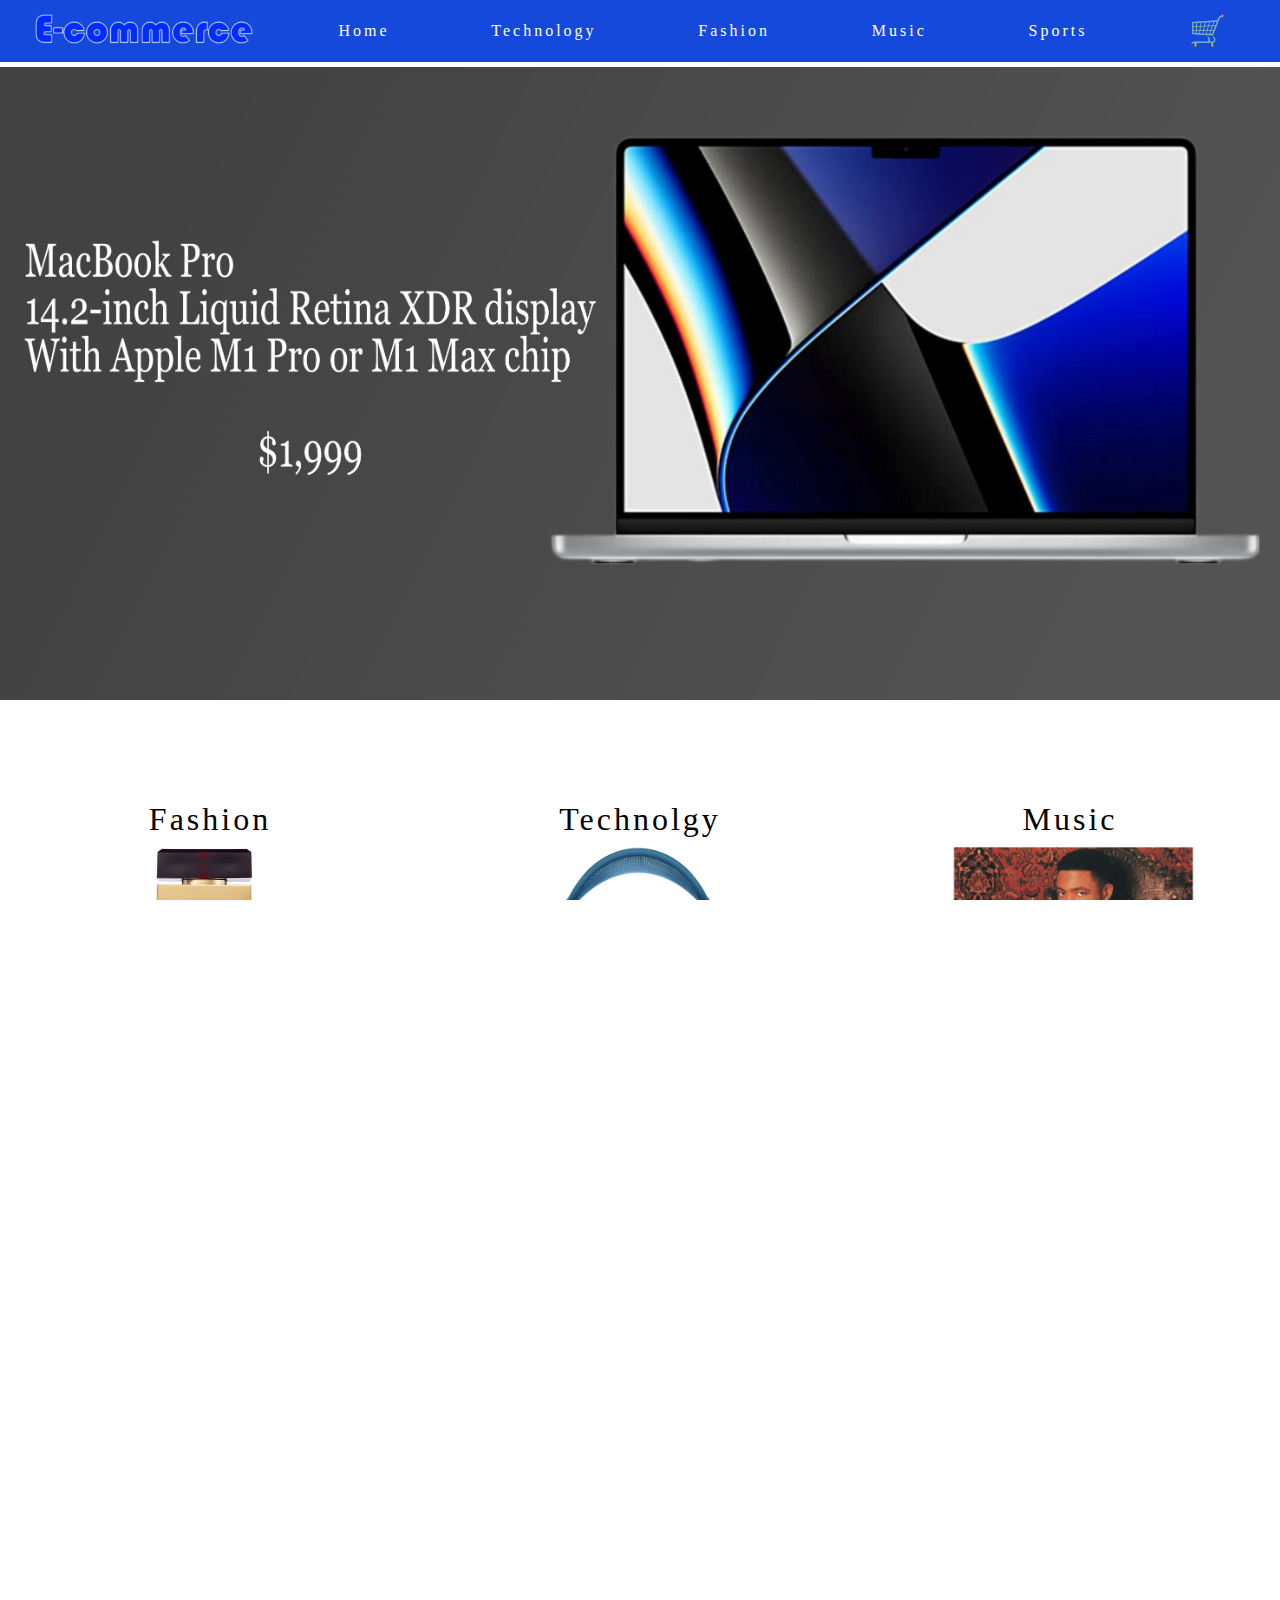
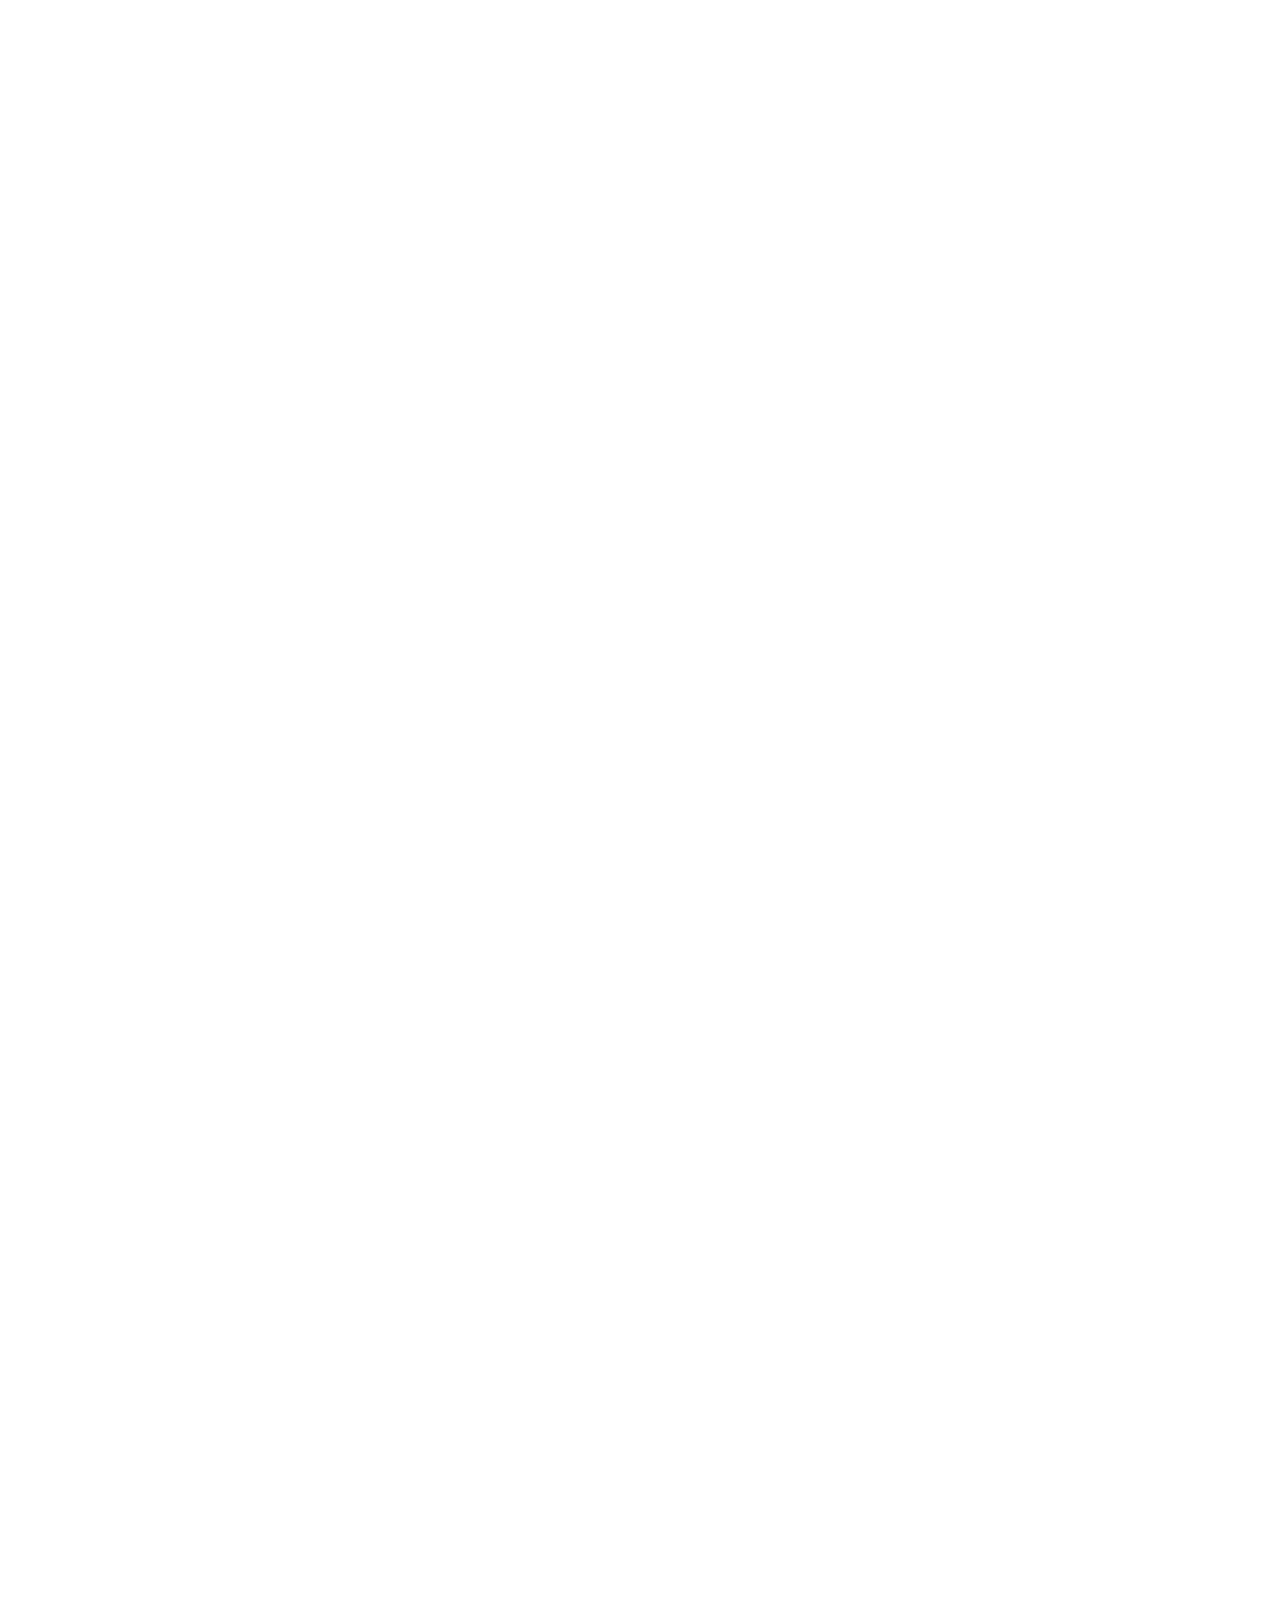
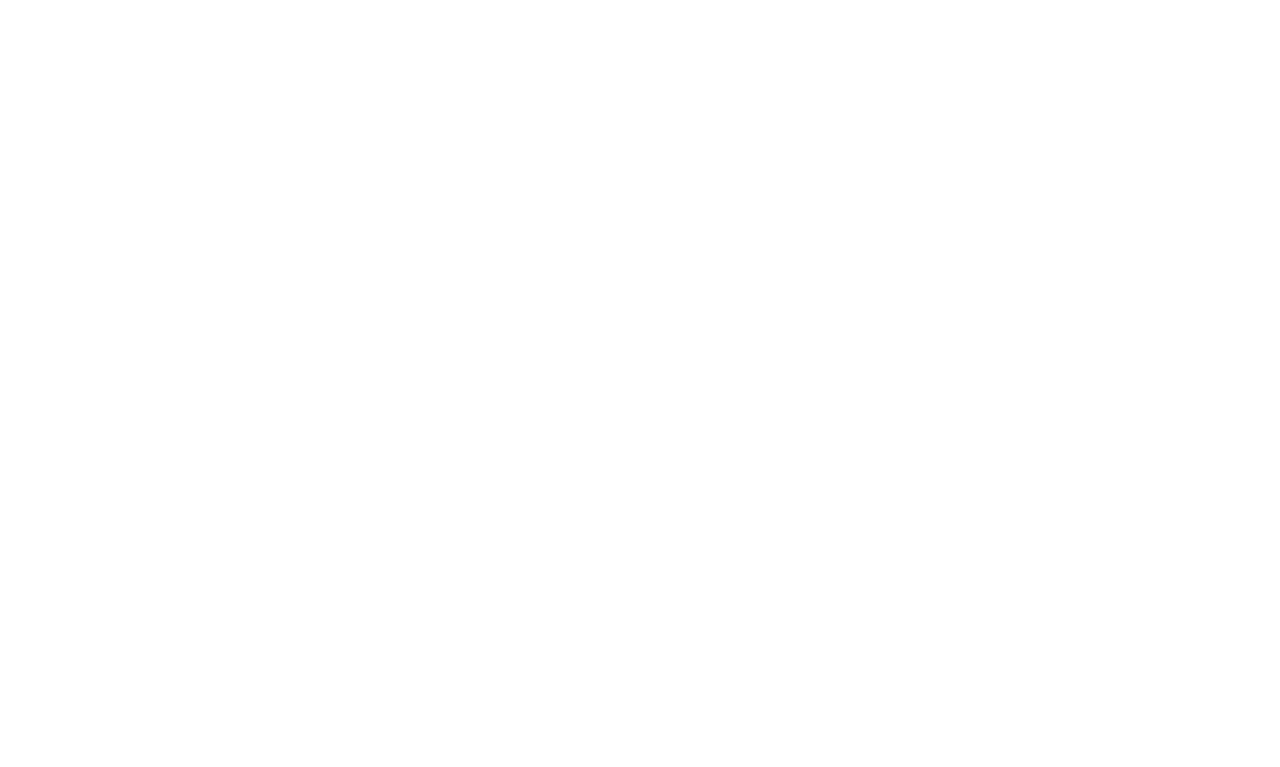
<file: ecommerce/index.html>
<!DOCTYPE html>
<html lang="en">
<head>
<meta charset="UTF-8">
<meta http-equiv="X-UA-Compatible" content="IE=edge">
<meta name="viewport" content="width=device-width, initial-scale=1.0">
<title>E-commerce</title>
<link rel="stylesheet" href="./main.css">
<link rel="shortcut icon" href="./ecico.ico" type="image/x-icon">
</head>
<body>
    <p id="top"></p>
<div class="container">
    
<div  class="header">


<div class="logo">
<img onclick="window.location.href='./';" src="./ecommerce-logo.png" title="LOGO" alt="LOGO">
</div>
<a id="navlinks" href="./index.html">Home</a>
<a id="navlinks" class="hover-tech" href="./technology.html">Technology</a>
<a id="navlinks" class="hover-fashion"  href="./fashion.html">Fashion</a>
<a id="navlinks" class="hover-music"  href="./music.html">Music</a>
<a id="navlinks" class="hover-sports"  href="./sports.html">Sports</a>
<a style="font-size: 30px;" id="navlinks" href="#!">&#128722;</a>

</div>

<!--small screen-->
<nav class="navbar">
<div class="logo">
<a  href="./index.html">
<img src="./ecommerce-logo.png" title="LOGO" alt="LOGO"></a>

</div>

<ul id="navlink" class="navlinks">
<li><a href="./index.html">Home</a></li>
<li><a href="./technology.html">Technolgy</a></li>
<li><a href="./politics.html">Politics</a></li>
<li><a href="./music.html">Music</a></li>
<li><a href="./sports.html">Sports</a></li>
<li><a style="font-size: 30px;" href="#!">&#128722;</a></li>
</ul>
    
   

</nav>
<!--small screen-->

<div onclick="window.location.href='#!';" class="main">
<div class="main-hero">
</div>
</div>


<!--small and rightside start here-->

<div class="leftside">
<div class="card">
<div class="card-title"><h1>Fashion</h1></div>
<img style="    width: 40%;
transform: translateX(100px);" src="./img/perf.jpeg" alt="">
<div class="card-content">Lorem ipsum dolor, sit amet consectetur adipisicing elit. Saepe eos fuga sit, aspernatur voluptas deleniti, blanditiis doloribus commodi corporis quia officiis inventore veritatis pariatur similique dolor, accusantium nulla ipsam! Maiores!</div>
<div class="card-authblock">
<div class="card-date">Magnolia Sensuel</div>
<div class="card-author">$50</div>
</div>
<button onclick="window.location.href='#!';" class="card-btn">Move to cart</button>
</div>
<div class="card">
<div class="card-title"><h1>Technolgy</h1></div>
<img src="./img/home-max.jpeg" style="display: grid;width:50%;margin:0;transform:translateX(85px)" alt="">
<div class="card-content">Lorem ipsum dolor, sit amet consectetur adipisicing elit. Saepe eos fuga sit, aspernatur voluptas deleniti, blanditiis doloribus commodi corporis quia officiis inventore veritatis pariatur similique dolor, accusantium nulla ipsam! Maiores!</div>
<div class="card-authblock">
<div class="card-date">Airpods Max</div>
<div class="card-author">$479</div>
</div>
<button onclick="window.location.href='#!';" class="card-btn">Move to cart</button>
</div>
<div class="card">
<div class="card-title"><h1>Music</h1></div>
<img src="./img/ksweat.jpeg" style="    width: 70%;
transform: translateX(55px);" alt="">
<div class="card-content">Lorem ipsum dolor, sit amet consectetur adipisicing elit. Saepe eos fuga sit, aspernatur voluptas deleniti, blanditiis doloribus commodi corporis quia officiis inventore veritatis pariatur similique dolor, accusantium nulla ipsam! Maiores!</div>
<div class="card-authblock">
<div class="card-date">Keith Sweat</div>
<div class="card-author">$12.99</div>
</div>
<button onclick="window.location.href='#!';" class="card-btn">Move to cart</button>
</div>
</div>


<div class="small-leftside">
<div class="card">
<div class="card-title"><h1>Fashion</h1></div>
<img style="    width: 40%;transform: translateX(100px);" src="./img/perf.jpeg" alt="">
<div class="card-content">Lorem ipsum dolor, sit amet consectetur adipisicing elit. Saepe eos fuga sit, aspernatur voluptas deleniti, blanditiis doloribus commodi corporis quia officiis inventore veritatis pariatur similique dolor, accusantium nulla ipsam! Maiores!</div>
<div class="card-authblock">
<div class="card-date">Magnolia Sensuel</div>
<div class="card-author">$50</div>
</div>
<button onclick="window.location.href='#!';" class="card-btn">Move to cart</button>
</div>

<div class="card">
<div class="card-title"><h1>Technolgy</h1></div>
<img src="./img/home-max.jpeg" style="display: grid;width:50%;margin:0;transform:translateX(85px)" alt="">
<div class="card-content">Lorem ipsum dolor, sit amet consectetur adipisicing elit. Saepe eos fuga sit, aspernatur voluptas deleniti, blanditiis doloribus commodi corporis quia officiis inventore veritatis pariatur similique dolor, accusantium nulla ipsam! Maiores!</div>
<div class="card-authblock">
<div class="card-date">Airpods Max</div>
<div class="card-author">$479</div>
</div>
<button onclick="window.location.href='#!';" class="card-btn">Move to cart</button>
</div>

<div class="card">
<div class="card-title"><h1>Music</h1></div>
<img src="./img/ksweat.jpeg" style="    width: 70%;
transform: translateX(55px);" alt="">
<div class="card-content">Lorem ipsum dolor, sit amet consectetur adipisicing elit. Saepe eos fuga sit, aspernatur voluptas deleniti, blanditiis doloribus commodi corporis quia officiis inventore veritatis pariatur similique dolor, accusantium nulla ipsam! Maiores!</div>
<div class="card-authblock">
<div class="card-date">Keith Sweat</div>
<div class="card-author">$12.99</div>
</div>
<button onclick="window.location.href='#!';" class="card-btn">Move to cart</button>
</div>
</div>

<div  class="small-rightside">
<div class="card">
<div class="card-title"><h1>Home Cleaning</h1></div>
<img style="width: 30%;
transform: translateX(125px);" src="./img/lyso.jpeg" alt="">
<div class="card-content">Lorem ipsum dolor, sit amet consectetur adipisicing elit. Saepe eos fuga sit, aspernatur voluptas deleniti, blanditiis doloribus commodi corporis quia officiis inventore veritatis pariatur similique dolor, accusantium nulla ipsam! Maiores!</div>
<div class="card-authblock">
<div class="card-date">Lysol Toilet Bowl Cleaner Gel</div>
<div class="card-author">$3</div>
</div>
<button onclick="window.location.href='#!';" class="card-btn">Move to cart</button>
</div>
<div class="card">
<div class="card-title"><h1>Gaming</h1></div>
<img src="./img/xbox.jpeg" alt="">
<div class="card-content">Lorem ipsum dolor, sit amet consectetur adipisicing elit. Saepe eos fuga sit, aspernatur voluptas deleniti, blanditiis doloribus commodi corporis quia officiis inventore veritatis pariatur similique dolor, accusantium nulla ipsam! Maiores!</div>
<div class="card-authblock">
<div class="card-date">Xbox Series X</div>
<div class="card-author">$499</div>
</div>
<button onclick="window.location.href='#!';" class="card-btn">Move to cart</button>
</div>
<div class="card">
<div class="card-title"><h1>Movies</h1></div>
<img style="    width: 50%;
transform: translateX(90px);" src="./img/ala.jpeg" alt="">
<div class="card-content">Lorem ipsum dolor, sit amet consectetur adipisicing elit. Saepe eos fuga sit, aspernatur voluptas deleniti, blanditiis doloribus commodi corporis quia officiis inventore veritatis pariatur similique dolor, accusantium nulla ipsam! Maiores!</div>
<div class="card-authblock">
<div class="card-date">Aladin</div>
<div class="card-author">$10</div>
</div>
<button onclick="window.location.href='#!';" class="card-btn">Move to cart</button>
</div>
</div>

<div class="rightside">
<div style="margin: 0.3em auto;" class="card">
<div class="card-title"><h1>Home Cleaning</h1></div>
<img src="./img/lyso.jpeg" style="width: 30%;
transform: translateX(125px);" alt="">
<div class="card-content">Lorem ipsum dolor, sit amet consectetur adipisicing elit. Saepe eos fuga sit, aspernatur voluptas deleniti, blanditiis doloribus commodi corporis quia officiis inventore veritatis pariatur similique dolor, accusantium nulla ipsam! Maiores!</div>
<div class="card-authblock">
<div class="card-date">Lysol Toilet Bowl Cleaner Gel</div>
<div class="card-author">$3</div>
</div>
<button onclick="window.location.href='#!';" class="card-btn">Move to cart</button>
</div>
<div style="margin: 0.3em auto;" class="card">
<div class="card-title"><h1>Gaming</h1></div>
<img src="./img/xbox.jpeg" alt="">
<div class="card-content">Lorem ipsum dolor, sit amet consectetur adipisicing elit. Saepe eos fuga sit, aspernatur voluptas deleniti, blanditiis doloribus commodi corporis quia officiis inventore veritatis pariatur similique dolor, accusantium nulla ipsam! Maiores!</div>
<div class="card-authblock">
<div class="card-date">Xbox Series X</div>
<div class="card-author">$499</div>
</div>
<button onclick="window.location.href='#!';" class="card-btn">Move to cart</button>
</div>
<div style="margin: 0.3em auto;" class="card">
<div class="card-title"><h1>Movies</h1></div>
<img style="    width: 50%;
transform: translateX(90px);" src="./img/ala.jpeg" alt="">
<div class="card-content">Lorem ipsum dolor, sit amet consectetur adipisicing elit. Saepe eos fuga sit, aspernatur voluptas deleniti, blanditiis doloribus commodi corporis quia officiis inventore veritatis pariatur similique dolor, accusantium nulla ipsam! Maiores!</div>
<div class="card-authblock">
<div class="card-date">Aladin</div>
<div class="card-author">$10</div>
</div>
<button onclick="window.location.href='#!';" class="card-btn">Move to cart</button>
</div>
</div>

<!--small and rightside stop here-->

<div class="content1">
    
<div class="card">
<div class="card-title"><h1>Sports</h1></div>
<img onclick="window.location.href='#!';"  src="./img/aj.jpeg" alt="">
<div class="card-content">Lorem ipsum dolor, sit amet consectetur adipisicing elit. Saepe eos fuga sit, aspernatur voluptas deleniti, blanditiis doloribus commodi corporis quia officiis inventore veritatis pariatur similique dolor, accusantium nulla ipsam! Maiores!</div>
<div class="card-authblock">
<div class="card-date">Nike Air Jordan </div>
<div class="card-author">$351</div>
</div>
<button onclick="window.location.href='#!';" class="card-btn">Move to cart</button>
</div>




</div>

<div class="content01">
    
<div class="card">
<div class="card-title"><h1>Sports</h1></div>
<img onclick="window.location.href='#!';" src="./img/aj.jpeg" alt="">
<div class="card-content">Lorem ipsum dolor, sit amet consectetur adipisicing elit. Saepe eos fuga sit, aspernatur voluptas deleniti, blanditiis doloribus commodi corporis quia officiis inventore veritatis pariatur similique dolor, accusantium nulla ipsam! Maiores!</div>
<div class="card-authblock">
<div class="card-date">Nike Air Jordan </div>
<div class="card-author">$351</div>
</div>
<button onclick="window.location.href='#!';" class="card-btn">Move to cart</button>
</div>

<div class="card">
<div class="card-title"><h1>Outdoors</h1></div>
<img src="./img/stor.jpeg" alt="">
<div class="card-content">Lorem ipsum dolor, sit amet consectetur adipisicing elit. Saepe eos fuga sit, aspernatur voluptas deleniti, blanditiis doloribus commodi corporis quia officiis inventore veritatis pariatur similique dolor, accusantium nulla ipsam! Maiores!</div>
<div class="card-authblock">
<div class="card-date">Keter Kentwood 90 Gallon Resin Deck Box-Organization and Storage</div>
<div class="card-author">$139</div>
</div>
<button onclick="window.location.href='#!';" class="card-btn">Move to cart</button>
</div> 

<div class="card">
<div class="card-title"><h1>Books</h1></div>
<img style="    width: 50%;
transform: translateX(85px);" src="./img/sea.jpeg" alt="">
<div class="card-content">Lorem ipsum dolor, sit amet consectetur adipisicing elit. Saepe eos fuga sit, aspernatur voluptas deleniti, blanditiis doloribus commodi corporis quia officiis inventore veritatis pariatur similique dolor, accusantium nulla ipsam! Maiores!</div>
<div class="card-authblock">
<div class="card-date">The Art of Sea of Thieves</div>
<div class="card-author">$23.99</div>
</div>
<button onclick="window.location.href='#!';" class="card-btn">Move to cart</button>
</div> 
</div>


<div class="content2">
<div class="card">
<div class="card-title"><h1>Outdoors</h1></div>
<img src="./img/stor.jpeg" alt="">
<div class="card-content">Lorem ipsum dolor, sit amet consectetur adipisicing elit. Saepe eos fuga sit, aspernatur voluptas deleniti, blanditiis doloribus commodi corporis quia officiis inventore veritatis pariatur similique dolor, accusantium nulla ipsam! Maiores!</div>
<div class="card-authblock">
<div class="card-date">Keter Kentwood 90 Gallon Resin Deck Box-Organization and Storage</div>
<div class="card-author">$139</div>
</div>
<button onclick="window.location.href='#!';" class="card-btn">Move to cart</button>
</div>  
</div>

<div class="content02">
    
<div class="card">
<div class="card-title"><h1>Cameras</h1></div>
<img src="./img/came.jpeg" alt="">
<div class="card-content">Lorem ipsum dolor, sit amet consectetur adipisicing elit. Saepe eos fuga sit, aspernatur voluptas deleniti, blanditiis doloribus commodi corporis quia officiis inventore veritatis pariatur similique dolor, accusantium nulla ipsam! Maiores!</div>
<div class="card-authblock">
<div class="card-date">Minolta Pro Shot 20 Mega Pixel HD Digital Camera</div>
<div class="card-author">$399</div>
</div>
<button onclick="window.location.href='#!';" class="card-btn">Move to cart</button>
</div>

<div class="card">
<div class="card-title"><h1>Pet Supplies</h1></div>
<img src="./img/dogc.jpeg" alt="">
<div class="card-content">Lorem ipsum dolor, sit amet consectetur adipisicing elit. Saepe eos fuga sit, aspernatur voluptas deleniti, blanditiis doloribus commodi corporis quia officiis inventore veritatis pariatur similique dolor, accusantium nulla ipsam! Maiores!</div>
<div class="card-authblock">
<div class="card-date">Dog Bark Collar for Small Medium Large Dogs,No Bark Collar with No Shock Mode</div>
<div class="card-author">$29.74</div>
</div>
<button onclick="window.location.href='#!';" class="card-btn">Move to cart</button>
</div> 

<div class="card">
<div class="card-title"><h1>Grocerys</h1></div>
<img style="width: 60%;
transform: translateX(70px);" src="./img/dor.jpeg" alt="">
<div class="card-content">Lorem ipsum dolor, sit amet consectetur adipisicing elit. Saepe eos fuga sit, aspernatur voluptas deleniti, blanditiis doloribus commodi corporis quia officiis inventore veritatis pariatur similique dolor, accusantium nulla ipsam! Maiores!</div>
<div class="card-authblock">
<div class="card-date">Doritos Nacho Cheese Flavored Tortilla Chips, 1 Ounce</div>
<div class="card-author">$3.99</div>
</div>
<button onclick="window.location.href='#!';" class="card-btn">Move to cart</button>
</div> 
</div>


<div class="content3">
<div class="card">
<div class="card-title"><h1>Books</h1></div>
<img style="    width: 50%;
transform: translateX(85px);" src="./img/sea.jpeg" alt="">
<div class="card-content">Lorem ipsum dolor, sit amet consectetur adipisicing elit. Saepe eos fuga sit, aspernatur voluptas deleniti, blanditiis doloribus commodi corporis quia officiis inventore veritatis pariatur similique dolor, accusantium nulla ipsam! Maiores!</div>
<div class="card-authblock">
<div class="card-date">The Art of Sea of Thieves</div>
<div class="card-author">$23.99</div>
</div>
<button onclick="window.location.href='#!';" class="card-btn">Move to cart</button>
</div> 
</div>
<div class="content4">
<div class="card">
<div class="card-title"><h1>Cameras</h1></div>
<img src="./img/came.jpeg" alt="">
<div class="card-content">Lorem ipsum dolor, sit amet consectetur adipisicing elit. Saepe eos fuga sit, aspernatur voluptas deleniti, blanditiis doloribus commodi corporis quia officiis inventore veritatis pariatur similique dolor, accusantium nulla ipsam! Maiores!</div>
<div class="card-authblock">
<div class="card-date">Minolta Pro Shot 20 Mega Pixel HD Digital Camera</div>
<div class="card-author">$399</div>
</div>
<button onclick="window.location.href='#!';" class="card-btn">Move to cart</button>
</div> 
</div>

<div class="content5">
<div class="card">
<div class="card-title"><h1>Pet Supplies</h1></div>
<img src="./img/dogc.jpeg" alt="">
<div class="card-content">Lorem ipsum dolor, sit amet consectetur adipisicing elit. Saepe eos fuga sit, aspernatur voluptas deleniti, blanditiis doloribus commodi corporis quia officiis inventore veritatis pariatur similique dolor, accusantium nulla ipsam! Maiores!</div>
<div class="card-authblock">
<div class="card-date">Dog Bark Collar for Small Medium Large Dogs,No Bark Collar with No Shock Mode</div>
<div class="card-author">$29.74</div>
</div>
<button onclick="window.location.href='#!';" class="card-btn">Move to cart</button>
</div> 
</div>

<div class="content6">
<div class="card">
<div class="card-title"><h1>Grocerys</h1></div>
<img style="width: 60%;
transform: translateX(70px);" src="./img/dor.jpeg" alt="">
<div class="card-content">Lorem ipsum dolor, sit amet consectetur adipisicing elit. Saepe eos fuga sit, aspernatur voluptas deleniti, blanditiis doloribus commodi corporis quia officiis inventore veritatis pariatur similique dolor, accusantium nulla ipsam! Maiores!</div>
<div class="card-authblock">
<div class="card-date">Doritos Nacho Cheese Flavored Tortilla Chips, 1 Ounce</div>
<div class="card-author">$3.99</div>
</div>

<button onclick="window.location.href='#!';" class="card-btn">Move to cart</button>
</div> 
</div>









<div class="footer">

<div class="support-itruth-box">
<!--<div class="support-headline">Support iTruth News</div>
<div class="support-subtitle">iTruth News works hard to bring <br> you the news you care about.</div>
<div class="support-flex-box">
<div style="width: 2rem;"></div>
</div>-->
    
    
<form id="" class="hero-form" action="#!">

<div class="input-box" style="    margin-top: 10px;">
<input spellcheck="true" id="hero-text" type="text" placeholder="Search E-commerce">
<span>
<button class="search-btn">
<img src="./img/search_icon.png" alt="">
</button>
</span>
</div>
</form>
</div>













<div class="flex-footer">

<div class="footer-tablebox"> 
<div class="footer-headline">Get To Know Us</div>
<div class="footer-seperator"></div>
<ul class="footer-navlink">
<li><a href="#!">Career</a></li>

<div class="footer-seperator"></div>
<li><a href="#!">About E-commerce</a></li>

<div class="footer-seperator"></div>
<li><a href="#!">Press Center </a></li>

<div class="footer-seperator"></div>
<li><a href="#!">Investor Relations</a></li>

<div class="footer-seperator"></div>
<li><a href="#!">Advertise</a></li>

<div class="footer-seperator"></div>
<li><a href="#!">Make Money</a></li>

<div class="footer-seperator"></div>
<li><a href="#!">Company News</a></li>

</ul>
</div>
<!--first tablebox stops here-->

<div class="footer-tablebox"> 
<div class="footer-headline">Shop</div>
<div class="footer-seperator"></div>
<ul class="footer-navlink">
<li><a href="#!">Makeup</a></li>

<div class="footer-seperator"></div>
<li><a href="#!">Gaming</a></li>

<div class="footer-seperator"></div>
<li><a href="#!">Entertainment </a></li>

<div class="footer-seperator"></div>
<li><a href="#!">Ties</a></li>

<div class="footer-seperator"></div>
<li><a href="#!">Cameras</a></li>

<div class="footer-seperator"></div>
<li><a href="#!">Education</a></li>

<div class="footer-seperator"></div>
<li><a href="#!">Smart Home</a></li>

</ul>
</div>
<!--seconds tablebox stops here-->

<div class="footer-tablebox"> 
<div class="footer-headline">Trending</div>
<div class="footer-seperator"></div>
<ul class="footer-navlink">
<li><a href="#!">Clothes</a></li>

<div class="footer-seperator"></div>
<li><a href="#!">Books</a></li>

<div class="footer-seperator"></div>
<li><a href="#!">Movies</a></li>

<div class="footer-seperator"></div>
<li><a href="#!">Home Products</a></li>

<div class="footer-seperator"></div>
<li><a href="#!">Outdoors</a></li>

<div class="footer-seperator"></div>
<li><a href="#!">Luggage</a></li>

<div class="footer-seperator"></div>
<li><a href="#!">Grocerys</a></li>

</ul>
</div>
<!--third tablebox stops here-->

<div class="footer-tablebox" style="border-right: none !important;"> 
<div class="footer-headline">Help Center</div>
<div class="footer-seperator"></div>
<ul class="footer-navlink">
<li><a href="#!">Contact Us</a></li>

<div class="footer-seperator"></div>
<li><a href="#!">FAQs</a></li>

<div class="footer-seperator"></div>
<li><a href="#!">Covid-19 </a></li>

<div class="footer-seperator"></div>
<li><a href="#!">Send Feedback</a></li>

<div class="footer-seperator"></div>
<li><a href="#!">Privacy Policies</a></li>

<div class="footer-seperator"></div>
<li><a href="#!">Cookie Policies</a></li>

<div class="footer-seperator"></div>
<li><a href="#!">Complaints & Corrections</a></li>

</ul>
</div>
<!--fourth tablebox stops here-->


</div>

<div id="spe-foot" style="border-bottom: solid #fff 1px;"></div>

<p style="color: #fff; text-align: center;margin-bottom: 5px;
letter-spacing: 2px;">
&#169; E-commerce or its affiliated companies. All rights reserved. 
</p>

<div class="footer-logo-box">

<a href="#top"  class="logo-footer" >
<img   
src="./ecommerce-logo.png" alt="">
</a>

</div>

</div>
</div>
</body>
</file>
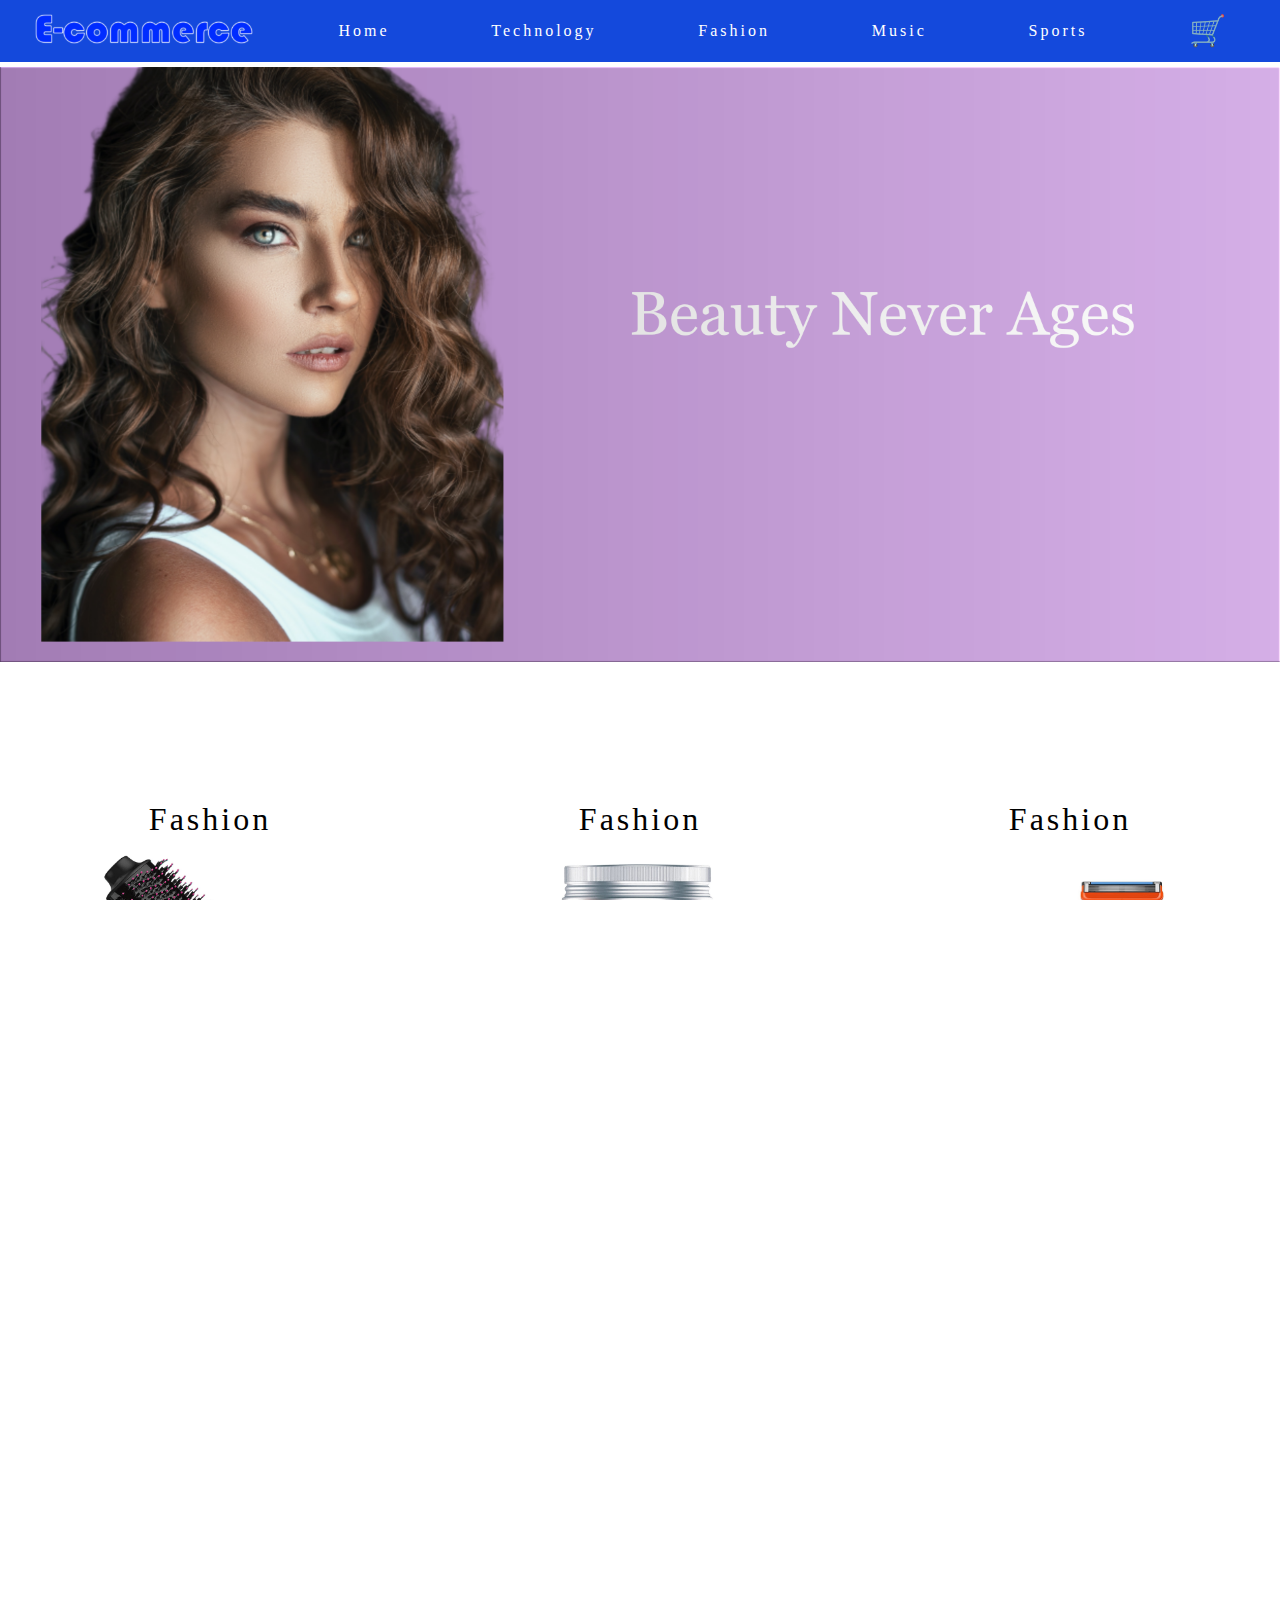
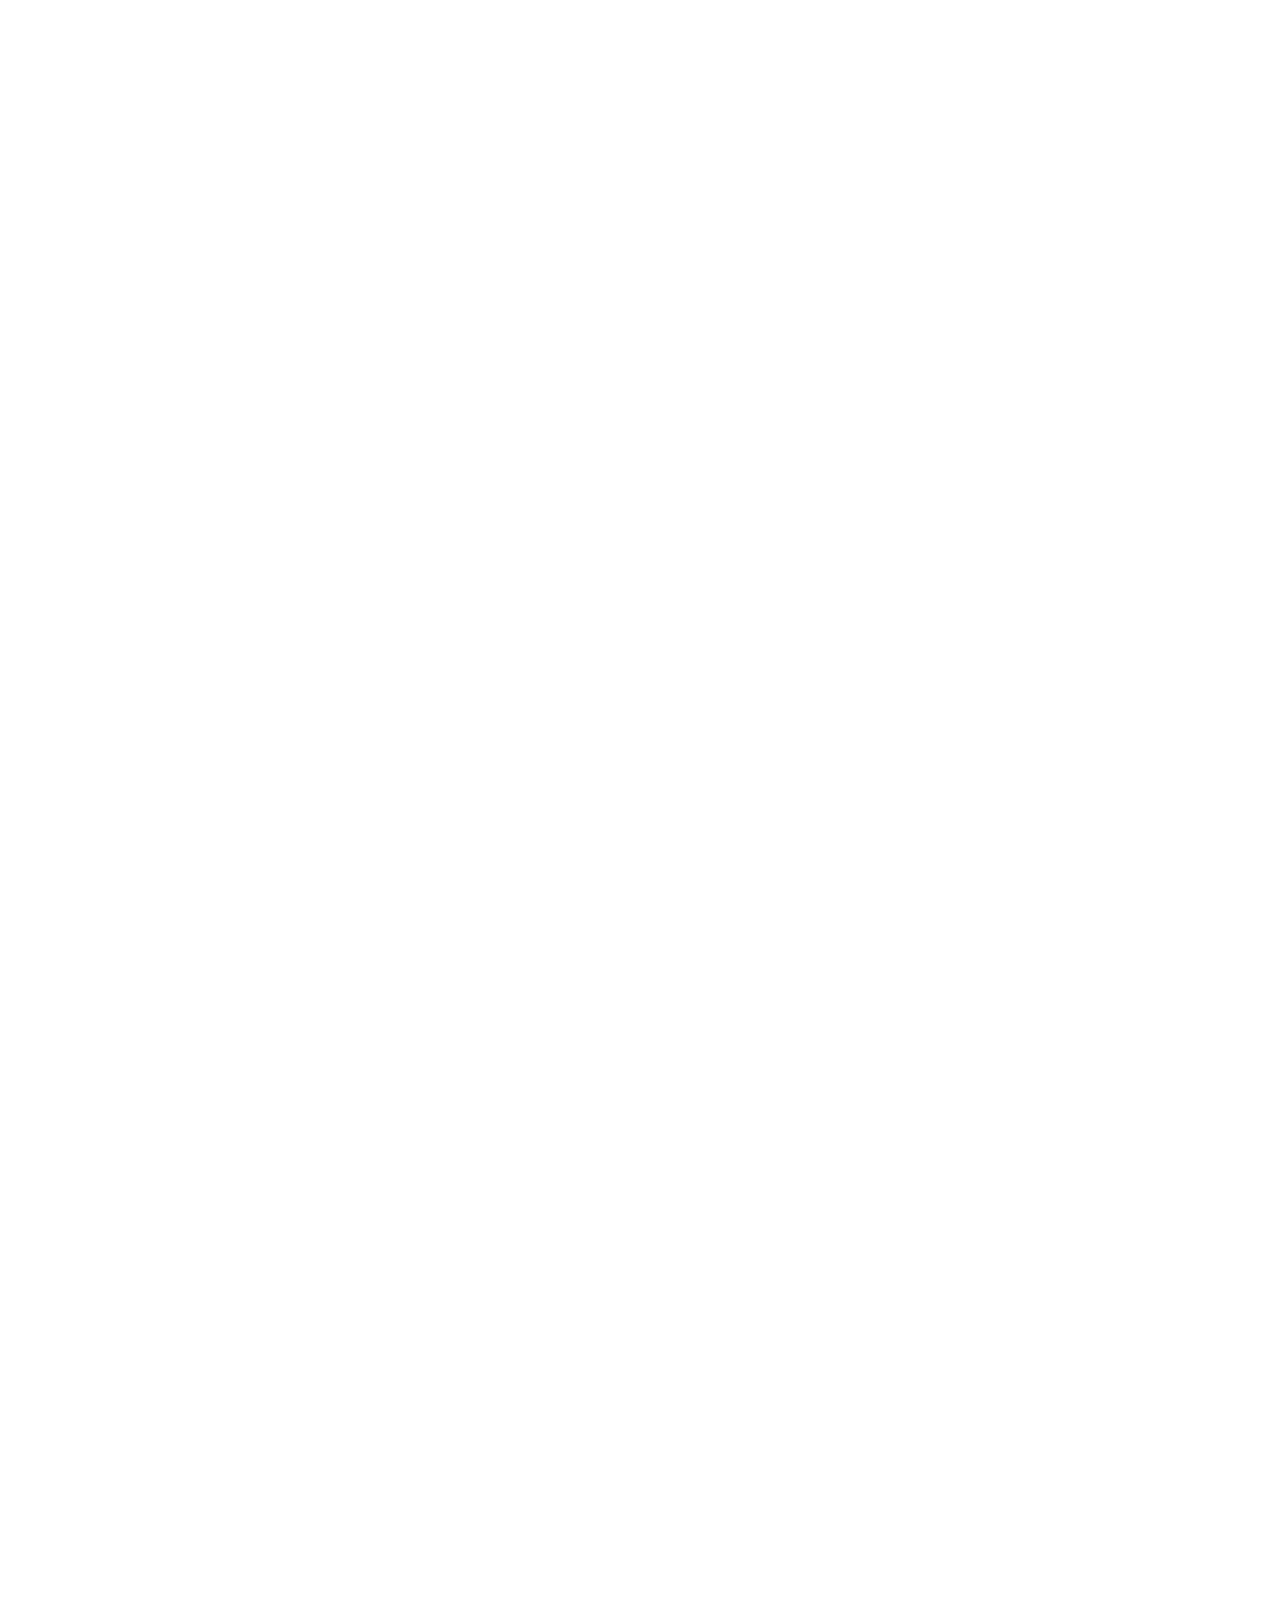
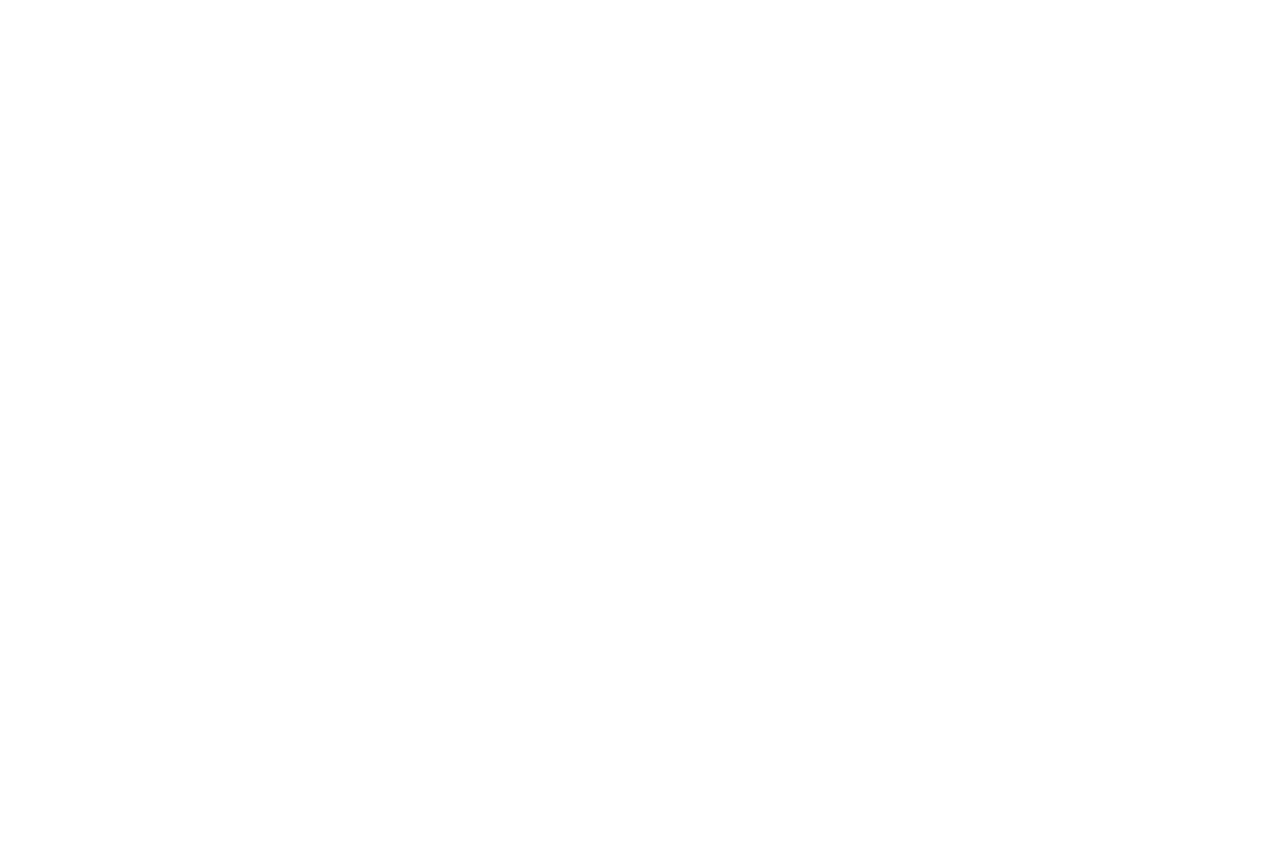
<file: ecommerce/fashion.html>
<!DOCTYPE html>
<html lang="en">
<head>
<meta charset="UTF-8">
<meta http-equiv="X-UA-Compatible" content="IE=edge">
<meta name="viewport" content="width=device-width, initial-scale=1.0">
<title>E-commerce</title>
<link rel="stylesheet" href="./main.css">
<link rel="stylesheet" href="./css/fashion.css">
<link rel="shortcut icon" href="./ecico.ico" type="image/x-icon">
</head>
<body>
    <p id="top"></p>
  
<div class="container">
    
<div class="header">


<div class="logo">
<img onclick="window.location.href='./';" src="./ecommerce-logo.png" title="LOGO" alt="LOGO">
</div>
<a id="navlinks" href="./index.html">Home</a>
<a id="navlinks" class="hover-tech" href="./technology.html">Technology</a>
<a id="navlinks" class="hover-fashion"  href="./fashion.html">Fashion</a>
<a id="navlinks" class="hover-music"  href="./music.html">Music</a>
<a id="navlinks" class="hover-sports"  href="./sports.html">Sports</a>
<a style="font-size: 30px;" id="navlinks" href="#!">&#128722;</a>

</div>

<!--small screen-->
<nav class="navbar">
<div class="logo">
<a  href="./index.html">
<img src="./ecommerce-logo.png" title="LOGO" alt="LOGO"></a>

</div>

<ul id="navlink" class="navlinks">
<li><a href="./index.html">Home</a></li>
<li><a href="./technology.html">Technolgy</a></li>
<li><a href="./politics.html">Politics</a></li>
<li><a href="./music.html">Music</a></li>
<li><a href="./sports.html">Sports</a></li>
<li><a style="font-size: 30px;" href="#!">&#128722;</a></li>
</ul>
    
   

</nav>
<!--small screen-->

<div onclick="window.location.href='#!';"  class="fashion-brand">
<div class="main-hero">
</div>
</div>


<!--small and rightside start here-->

<div class="leftside">
<div class="card">
<div class="card-title"><h1>Fashion</h1></div>
<img style=" width: 70%;transform: translateX(60px);" src="./img/revo.jpg" alt="">
<div class="card-content">Lorem ipsum dolor, sit amet consectetur adipisicing elit. Saepe eos fuga sit, aspernatur voluptas deleniti, blanditiis doloribus commodi corporis quia officiis inventore veritatis pariatur similique dolor, accusantium nulla ipsam! Maiores!</div>
<div class="card-authblock">
<div class="card-date">REVLON One-Step Volumizer Original 1.0 Hair Dryer and Hot Air Brush, Black </div>
<div class="card-author">$36.11</div>
</div>
<button onclick="window.location.href='#!';" class="card-btn">Move to cart</button>
</div>
<div class="card">
<div class="card-title"><h1>Fashion</h1></div>
<img src="./img/stem.jpg" style="display: grid;width:50%;margin:0;transform:translateX(85px)" alt="">
<div class="card-content">Lorem ipsum dolor, sit amet consectetur adipisicing elit. Saepe eos fuga sit, aspernatur voluptas deleniti, blanditiis doloribus commodi corporis quia officiis inventore veritatis pariatur similique dolor, accusantium nulla ipsam! Maiores!</div>
<div class="card-authblock">
<div class="card-date">  Himalayan Salt Body Scrub with Collagen and Stem Cells </div>
<div class="card-author">$12.58</div>
</div>
<button onclick="window.location.href='#!';" class="card-btn">Move to cart</button>
</div>
<div class="card">
<div class="card-title"><h1>Fashion</h1></div>
<img src="./img/gile.jpg"  alt="">
<div class="card-content">Lorem ipsum dolor, sit amet consectetur adipisicing elit. Saepe eos fuga sit, aspernatur voluptas deleniti, blanditiis doloribus commodi corporis quia officiis inventore veritatis pariatur similique dolor, accusantium nulla ipsam! Maiores!</div>
<div class="card-authblock">
<div class="card-date">Gillette Fusion5 Men's Razor Blade Refills, 12 Count</div>
<div class="card-author">$36.56</div>
</div>
<button onclick="window.location.href='#!';" class="card-btn">Move to cart</button>
</div>
</div>


<div class="small-leftside">
<div class="card">
<div class="card-title"><h1>Fashion</h1></div>
<img style="    width: 70%;transform: translateX(60px);" src="./img/revo.jpg" alt="">
<div class="card-content">Lorem ipsum dolor, sit amet consectetur adipisicing elit. Saepe eos fuga sit, aspernatur voluptas deleniti, blanditiis doloribus commodi corporis quia officiis inventore veritatis pariatur similique dolor, accusantium nulla ipsam! Maiores!</div>
<div class="card-authblock">
<div class="card-date">REVLON One-Step Volumizer Original 1.0 Hair Dryer and Hot Air Brush, Black </div>
<div class="card-author">$36.11</div>
</div>
<button onclick="window.location.href='#!';" class="card-btn">Move to cart</button>
</div>

<div class="card">
<div class="card-title"><h1>Fashion</h1></div>
<img src="./img/stem.jpg" style="display: grid;width:50%;margin:0;transform:translateX(85px)" alt="">
<div class="card-content">Lorem ipsum dolor, sit amet consectetur adipisicing elit. Saepe eos fuga sit, aspernatur voluptas deleniti, blanditiis doloribus commodi corporis quia officiis inventore veritatis pariatur similique dolor, accusantium nulla ipsam! Maiores!</div>
<div class="card-authblock">
<div class="card-date"> Himalayan Salt Body Scrub with Collagen and Stem Cells  </div>
<div class="card-author">$12.58</div>
</div>
<button onclick="window.location.href='#!';" class="card-btn">Move to cart</button>
</div>

<div class="card">
<div class="card-title"><h1>Fashion</h1></div>
<img src="./img/gile.jpg" alt="">
<div class="card-content">Lorem ipsum dolor, sit amet consectetur adipisicing elit. Saepe eos fuga sit, aspernatur voluptas deleniti, blanditiis doloribus commodi corporis quia officiis inventore veritatis pariatur similique dolor, accusantium nulla ipsam! Maiores!</div>
<div class="card-authblock">
<div class="card-date">Gillette Fusion5 Men's Razor Blade Refills, 12 Count</div>
<div class="card-author">$36.56</div>
</div>
<button onclick="window.location.href='#!';" class="card-btn">Move to cart</button>
</div>
</div>

<div  class="small-rightside">
<div class="card">
<div class="card-title"><h1>Fashion</h1></div>
<img style="width: 70%;
transform: translateX(60px);" src="./img/nive.jpg" alt="">
<div class="card-content">Lorem ipsum dolor, sit amet consectetur adipisicing elit. Saepe eos fuga sit, aspernatur voluptas deleniti, blanditiis doloribus commodi corporis quia officiis inventore veritatis pariatur similique dolor, accusantium nulla ipsam! Maiores!</div>
<div class="card-authblock">
<div class="card-date"> Nautica Voyage Eau De Toilette for Men - Fresh, Romantic, Fruity Scent </div>
<div class="card-author">$17.96</div>
</div>
<button onclick="window.location.href='#!';" class="card-btn">Move to cart</button>
</div>
<div class="card">
<div class="card-title"><h1>Fashion</h1></div>
<img style="width: 73%;
transform: translateX(50px);" src="./img/vero.jpg" alt="">
<div class="card-content">Lorem ipsum dolor, sit amet consectetur adipisicing elit. Saepe eos fuga sit, aspernatur voluptas deleniti, blanditiis doloribus commodi corporis quia officiis inventore veritatis pariatur similique dolor, accusantium nulla ipsam! Maiores!</div>
<div class="card-authblock">
<div class="card-date">Vera Wang Princess Eau de Toilette Spray for Women, 3.4 Fl Ounce</div>
<div class="card-author">$24</div>
</div>
<button onclick="window.location.href='#!';" class="card-btn">Move to cart</button>
</div>
<div class="card">
<div class="card-title"><h1>Fashion</h1></div>
<img style="width: 30%;transform:translateX(130px)"  src="./img/list.jpg" alt="">
<div class="card-content">Lorem ipsum dolor, sit amet consectetur adipisicing elit. Saepe eos fuga sit, aspernatur voluptas deleniti, blanditiis doloribus commodi corporis quia officiis inventore veritatis pariatur similique dolor, accusantium nulla ipsam! Maiores!</div>
<div class="card-authblock">
<div class="card-date">Listerine Freshburst Antiseptic Mouthwash for Bad Breath</div>
<div class="card-author">$5</div>
</div>
<button onclick="window.location.href='#!';" class="card-btn">Move to cart</button>
</div>
</div>

<div class="rightside">
<div style="margin: 0.3em auto;" class="card">
<div class="card-title"><h1>Fashion</h1></div>
<img src="./img/list.jpg" style="width: 30%;transform:translateX(130px)"  alt="">
<div class="card-content">Lorem ipsum dolor, sit amet consectetur adipisicing elit. Saepe eos fuga sit, aspernatur voluptas deleniti, blanditiis doloribus commodi corporis quia officiis inventore veritatis pariatur similique dolor, accusantium nulla ipsam! Maiores!</div>
<div class="card-authblock">
<div class="card-date"> Nautica Voyage Eau De Toilette for Men - Fresh, Romantic, Fruity Scent</div>
<div class="card-author">$17.96</div>
</div>
<button onclick="window.location.href='#!';" class="card-btn">Move to cart</button>
</div>
<div style="margin: 0.3em auto;" class="card">
<div class="card-title"><h1>Fashion</h1></div>
<img style="width: 73%;
transform: translateX(50px);" src="./img/vero.jpg" alt="">
<div class="card-content">Lorem ipsum dolor, sit amet consectetur adipisicing elit. Saepe eos fuga sit, aspernatur voluptas deleniti, blanditiis doloribus commodi corporis quia officiis inventore veritatis pariatur similique dolor, accusantium nulla ipsam! Maiores!</div>
<div class="card-authblock">
<div class="card-date">Vera Wang Princess Eau de Toilette Spray for Women, 3.4 Fl Ounce</div>
<div class="card-author">$24</div>
</div>
<button onclick="window.location.href='#!';" class="card-btn">Move to cart</button>
</div>
<div style="margin: 0.3em auto;" class="card">
<div class="card-title"><h1>Fashion</h1></div>
<img  src="./img/polsa.jpg" alt="">
<div class="card-content">Lorem ipsum dolor, sit amet consectetur adipisicing elit. Saepe eos fuga sit, aspernatur voluptas deleniti, blanditiis doloribus commodi corporis quia officiis inventore veritatis pariatur similique dolor, accusantium nulla ipsam! Maiores!</div>
<div class="card-authblock">
<div class="card-date">Maybelline Volum' Express The Colossal Washable Mascara, Volumizing, Glam Black</div>
<div class="card-author">$7</div>
</div>
<button onclick="window.location.href='#!';" class="card-btn">Move to cart</button>
</div>
</div>

<!--small and rightside stop here-->

<div class="content1">
    
<div class="card">
<div class="card-title"><h1>Fashion</h1></div>
<img style="width: 60%;transform: translateX(65px);" onclick="window.location.href='#!';"  src="./img/redk.jpg" alt="">
<div class="card-content">Lorem ipsum dolor, sit amet consectetur adipisicing elit. Saepe eos fuga sit, aspernatur voluptas deleniti, blanditiis doloribus commodi corporis quia officiis inventore veritatis pariatur similique dolor, accusantium nulla ipsam! Maiores!</div>
<div class="card-authblock">
<div class="card-date">Redken Bonding Shampoo for Damaged Hair Repair | Acidic Bonding Concentrate | For All Hair Types</div>
<div class="card-author">$30</div>
</div>
<button onclick="window.location.href='#!';" class="card-btn">Move to cart</button>
</div>




</div>

<div class="content01">
    
<div class="card">
<div class="card-title"><h1>Fashion</h1></div>
<img style="width: 60%;transform: translateX(65px);" onclick="window.location.href='#!';" src="./img/redk.jpg" alt="">
<div class="card-content">Lorem ipsum dolor, sit amet consectetur adipisicing elit. Saepe eos fuga sit, aspernatur voluptas deleniti, blanditiis doloribus commodi corporis quia officiis inventore veritatis pariatur similique dolor, accusantium nulla ipsam! Maiores!</div>
<div class="card-authblock">
<div class="card-date">Redken Bonding Shampoo for Damaged Hair Repair | Acidic Bonding Concentrate | For All Hair Types</div>
<div class="card-author">$30</div>
</div>
<button onclick="window.location.href='#!';" class="card-btn">Move to cart</button>
</div>

<div class="card">
<div class="card-title"><h1>Fashion</h1></div>
<img style="width: 30%;transform:translateX(130px)" src="./img/eif.jpg" alt="">
<div class="card-content">Lorem ipsum dolor, sit amet consectetur adipisicing elit. Saepe eos fuga sit, aspernatur voluptas deleniti, blanditiis doloribus commodi corporis quia officiis inventore veritatis pariatur similique dolor, accusantium nulla ipsam! Maiores!</div>
<div class="card-authblock">
<div class="card-date">Desk Mirror Table Mirror Personal Makeup Mirror </div>
<div class="card-author">$14</div>
</div>
<button onclick="window.location.href='#!';" class="card-btn">Move to cart</button>
</div> 

<div class="card">
<div class="card-title"><h1>Fashion</h1></div>
<img style="    width: 50%;
transform: translateX(85px);" src="./img/olp.jpg" alt="">
<div class="card-content">Lorem ipsum dolor, sit amet consectetur adipisicing elit. Saepe eos fuga sit, aspernatur voluptas deleniti, blanditiis doloribus commodi corporis quia officiis inventore veritatis pariatur similique dolor, accusantium nulla ipsam! Maiores!</div>
<div class="card-authblock">
<div class="card-date">La Roche-Posay Thermal Spring Water, Face Mist Hydrating Spray </div>
<div class="card-author">$17</div>
</div>
<button onclick="window.location.href='#!';" class="card-btn">Move to cart</button>
</div> 
</div>


<div class="content2">
<div class="card">
<div class="card-title"><h1>Fashion</h1></div>
<img style="width: 30%;transform:translateX(130px)" src="./img/eif.jpg" alt="">
<div class="card-content">Lorem ipsum dolor, sit amet consectetur adipisicing elit. Saepe eos fuga sit, aspernatur voluptas deleniti, blanditiis doloribus commodi corporis quia officiis inventore veritatis pariatur similique dolor, accusantium nulla ipsam! Maiores!</div>
<div class="card-authblock">
<div class="card-date">Desk Mirror Table Mirror Personal Makeup Mirror </div>
<div class="card-author">$14</div>
</div>
<button onclick="window.location.href='#!';" class="card-btn">Move to cart</button>
</div>  
</div>

<div class="content02">
    
<div class="card">
<div class="card-title"><h1>Fashion</h1></div>
<img style="width: 70%;transform:translateX(35px)" src="./img/polsa.jpg" alt="">
<div class="card-content">Lorem ipsum dolor, sit amet consectetur adipisicing elit. Saepe eos fuga sit, aspernatur voluptas deleniti, blanditiis doloribus commodi corporis quia officiis inventore veritatis pariatur similique dolor, accusantium nulla ipsam! Maiores!</div>
<div class="card-authblock">
<div class="card-date">Maybelline Volum' Express The Colossal Washable Mascara, Volumizing, Glam Black</div>
<div class="card-author">$7</div>
</div>
<button onclick="window.location.href='#!';" class="card-btn">Move to cart</button>
</div>

<div class="card">
<div class="card-title"><h1>Fashion</h1></div>
<img src="./img/veroap.jpg" alt="">
<div class="card-content">Lorem ipsum dolor, sit amet consectetur adipisicing elit. Saepe eos fuga sit, aspernatur voluptas deleniti, blanditiis doloribus commodi corporis quia officiis inventore veritatis pariatur similique dolor, accusantium nulla ipsam! Maiores!</div>
<div class="card-authblock">
<div class="card-date">Vera Wang Princess Noir Eau De Toilette, 1.7 Fluid Ounce</div>
<div class="card-author">$62</div>
</div>
<button onclick="window.location.href='#!';" class="card-btn">Move to cart</button>
</div> 

<div class="card">
<div class="card-title"><h1>Fashion</h1></div>
<img  src="./img/perfi.jpg" alt="">
<div class="card-content">Lorem ipsum dolor, sit amet consectetur adipisicing elit. Saepe eos fuga sit, aspernatur voluptas deleniti, blanditiis doloribus commodi corporis quia officiis inventore veritatis pariatur similique dolor, accusantium nulla ipsam! Maiores!</div>
<div class="card-authblock">
<div class="card-date">Olympea by Paco Rabanne for Women 2.7 oz Eau de Parfum Spray</div>
<div class="card-author">$75</div>
</div>
<button onclick="window.location.href='#!';" class="card-btn">Move to cart</button>
</div> 
</div>


<div class="content3">
<div class="card">
<div class="card-title"><h1>Fashion</h1></div>
<img style="    width: 50%;
transform: translateX(85px);" src="./img/olp.jpg" alt="">
<div class="card-content">Lorem ipsum dolor, sit amet consectetur adipisicing elit. Saepe eos fuga sit, aspernatur voluptas deleniti, blanditiis doloribus commodi corporis quia officiis inventore veritatis pariatur similique dolor, accusantium nulla ipsam! Maiores!</div>
<div class="card-authblock">
<div class="card-date">La Roche-Posay Thermal Spring Water, Face Mist Hydrating Spray</div>
<div class="card-author">$17</div>
</div>
<button onclick="window.location.href='#!';" class="card-btn">Move to cart</button>
</div> 
</div>
<div class="content4">
<div class="card">
<div class="card-title"><h1>Fashion</h1></div>
<img style="width: 70%;transform:translateX(35px)" src="./img/nive.jpg" alt="">
<div class="card-content">Lorem ipsum dolor, sit amet consectetur adipisicing elit. Saepe eos fuga sit, aspernatur voluptas deleniti, blanditiis doloribus commodi corporis quia officiis inventore veritatis pariatur similique dolor, accusantium nulla ipsam! Maiores!</div>
<div class="card-authblock">
<div class="card-date">Nautica Voyage Eau De Toilette for Men - Fresh, Romantic, Fruity Scent</div>
<div class="card-author">$17.96</div>
</div>
<button onclick="window.location.href='#!';" class="card-btn">Move to cart</button>
</div> 
</div>

<div class="content5">
<div class="card">
<div class="card-title"><h1>Fashion</h1></div>
<img src="./img/veroap.jpg" alt="">
<div class="card-content">Lorem ipsum dolor, sit amet consectetur adipisicing elit. Saepe eos fuga sit, aspernatur voluptas deleniti, blanditiis doloribus commodi corporis quia officiis inventore veritatis pariatur similique dolor, accusantium nulla ipsam! Maiores!</div>
<div class="card-authblock">
<div class="card-date">Vera Wang Princess Noir Eau De Toilette, 1.7 Fluid Ounce
</div>
<div class="card-author">$62</div>
</div>
<button onclick="window.location.href='#!';" class="card-btn">Move to cart</button>
</div> 
</div>

<div class="content6">
<div class="card">
<div class="card-title"><h1>Fashion</h1></div>
<img  src="./img/perfi.jpg" alt="">
<div class="card-content">Lorem ipsum dolor, sit amet consectetur adipisicing elit. Saepe eos fuga sit, aspernatur voluptas deleniti, blanditiis doloribus commodi corporis quia officiis inventore veritatis pariatur similique dolor, accusantium nulla ipsam! Maiores!</div>
<div class="card-authblock">
<div class="card-date">Olympea by Paco Rabanne for Women 2.7 oz Eau de Parfum Spray</div>
<div class="card-author">$75</div>
</div>

<button onclick="window.location.href='#!';" class="card-btn">Move to cart</button>
</div> 
</div>









<div class="footer">

<div class="support-itruth-box">
<!--<div class="support-headline">Support iTruth News</div>
<div class="support-subtitle">iTruth News works hard to bring <br> you the news you care about.</div>
<div class="support-flex-box">
<div style="width: 2rem;"></div>
</div>-->
    
    
<form id="" class="hero-form" action="#!">

<div class="input-box" style="    margin-top: 10px;">
<input spellcheck="true" id="hero-text" type="text" placeholder="Search E-commerce">
<span>
<button class="search-btn">
<img src="./img/search_icon.png" alt="">
</button>
</span>
</div>
</form>
</div>













<div class="flex-footer">

<div class="footer-tablebox"> 
<div class="footer-headline">Get To Know Us</div>
<div class="footer-seperator"></div>
<ul class="footer-navlink">
<li><a href="#!">Career</a></li>

<div class="footer-seperator"></div>
<li><a href="#!">About E-commerce</a></li>

<div class="footer-seperator"></div>
<li><a href="#!">Press Center </a></li>

<div class="footer-seperator"></div>
<li><a href="#!">Investor Relations</a></li>

<div class="footer-seperator"></div>
<li><a href="#!">Advertise</a></li>

<div class="footer-seperator"></div>
<li><a href="#!">Make Money</a></li>

<div class="footer-seperator"></div>
<li><a href="#!">Company News</a></li>

</ul>
</div>
<!--first tablebox stops here-->

<div class="footer-tablebox"> 
<div class="footer-headline">Shop</div>
<div class="footer-seperator"></div>
<ul class="footer-navlink">
<li><a href="#!">Makeup</a></li>

<div class="footer-seperator"></div>
<li><a href="#!">Gaming</a></li>

<div class="footer-seperator"></div>
<li><a href="#!">Entertainment </a></li>

<div class="footer-seperator"></div>
<li><a href="#!">Ties</a></li>

<div class="footer-seperator"></div>
<li><a href="#!">Cameras</a></li>

<div class="footer-seperator"></div>
<li><a href="#!">Education</a></li>

<div class="footer-seperator"></div>
<li><a href="#!">Smart Home</a></li>

</ul>
</div>
<!--seconds tablebox stops here-->

<div class="footer-tablebox"> 
<div class="footer-headline">Trending</div>
<div class="footer-seperator"></div>
<ul class="footer-navlink">
<li><a href="#!">Clothes</a></li>

<div class="footer-seperator"></div>
<li><a href="#!">Books</a></li>

<div class="footer-seperator"></div>
<li><a href="#!">Movies</a></li>

<div class="footer-seperator"></div>
<li><a href="#!">Home Products</a></li>

<div class="footer-seperator"></div>
<li><a href="#!">Outdoors</a></li>

<div class="footer-seperator"></div>
<li><a href="#!">Luggage</a></li>

<div class="footer-seperator"></div>
<li><a href="#!">Grocerys</a></li>

</ul>
</div>
<!--third tablebox stops here-->

<div class="footer-tablebox" style="border-right: none !important;"> 
<div class="footer-headline">Help Center</div>
<div class="footer-seperator"></div>
<ul class="footer-navlink">
<li><a href="#!">Contact Us</a></li>

<div class="footer-seperator"></div>
<li><a href="#!">FAQs</a></li>

<div class="footer-seperator"></div>
<li><a href="#!">Covid-19 </a></li>

<div class="footer-seperator"></div>
<li><a href="#!">Send Feedback</a></li>

<div class="footer-seperator"></div>
<li><a href="#!">Privacy Policies</a></li>

<div class="footer-seperator"></div>
<li><a href="#!">Cookie Policies</a></li>

<div class="footer-seperator"></div>
<li><a href="#!">Complaints & Corrections</a></li>

</ul>
</div>
<!--fourth tablebox stops here-->


</div>

<div id="spe-foot" style="border-bottom: solid #fff 1px;"></div>

<p style="color: #fff; text-align: center;margin-bottom: 5px;
letter-spacing: 2px;">
&#169; E-commerce or its affiliated companies. All rights reserved. 
</p>

<div class="footer-logo-box">

<a href="#top"  class="logo-footer" >
<img   
src="./ecommerce-logo.png" alt="">
</a>

</div>

</div>
</div>
</body>
</file>
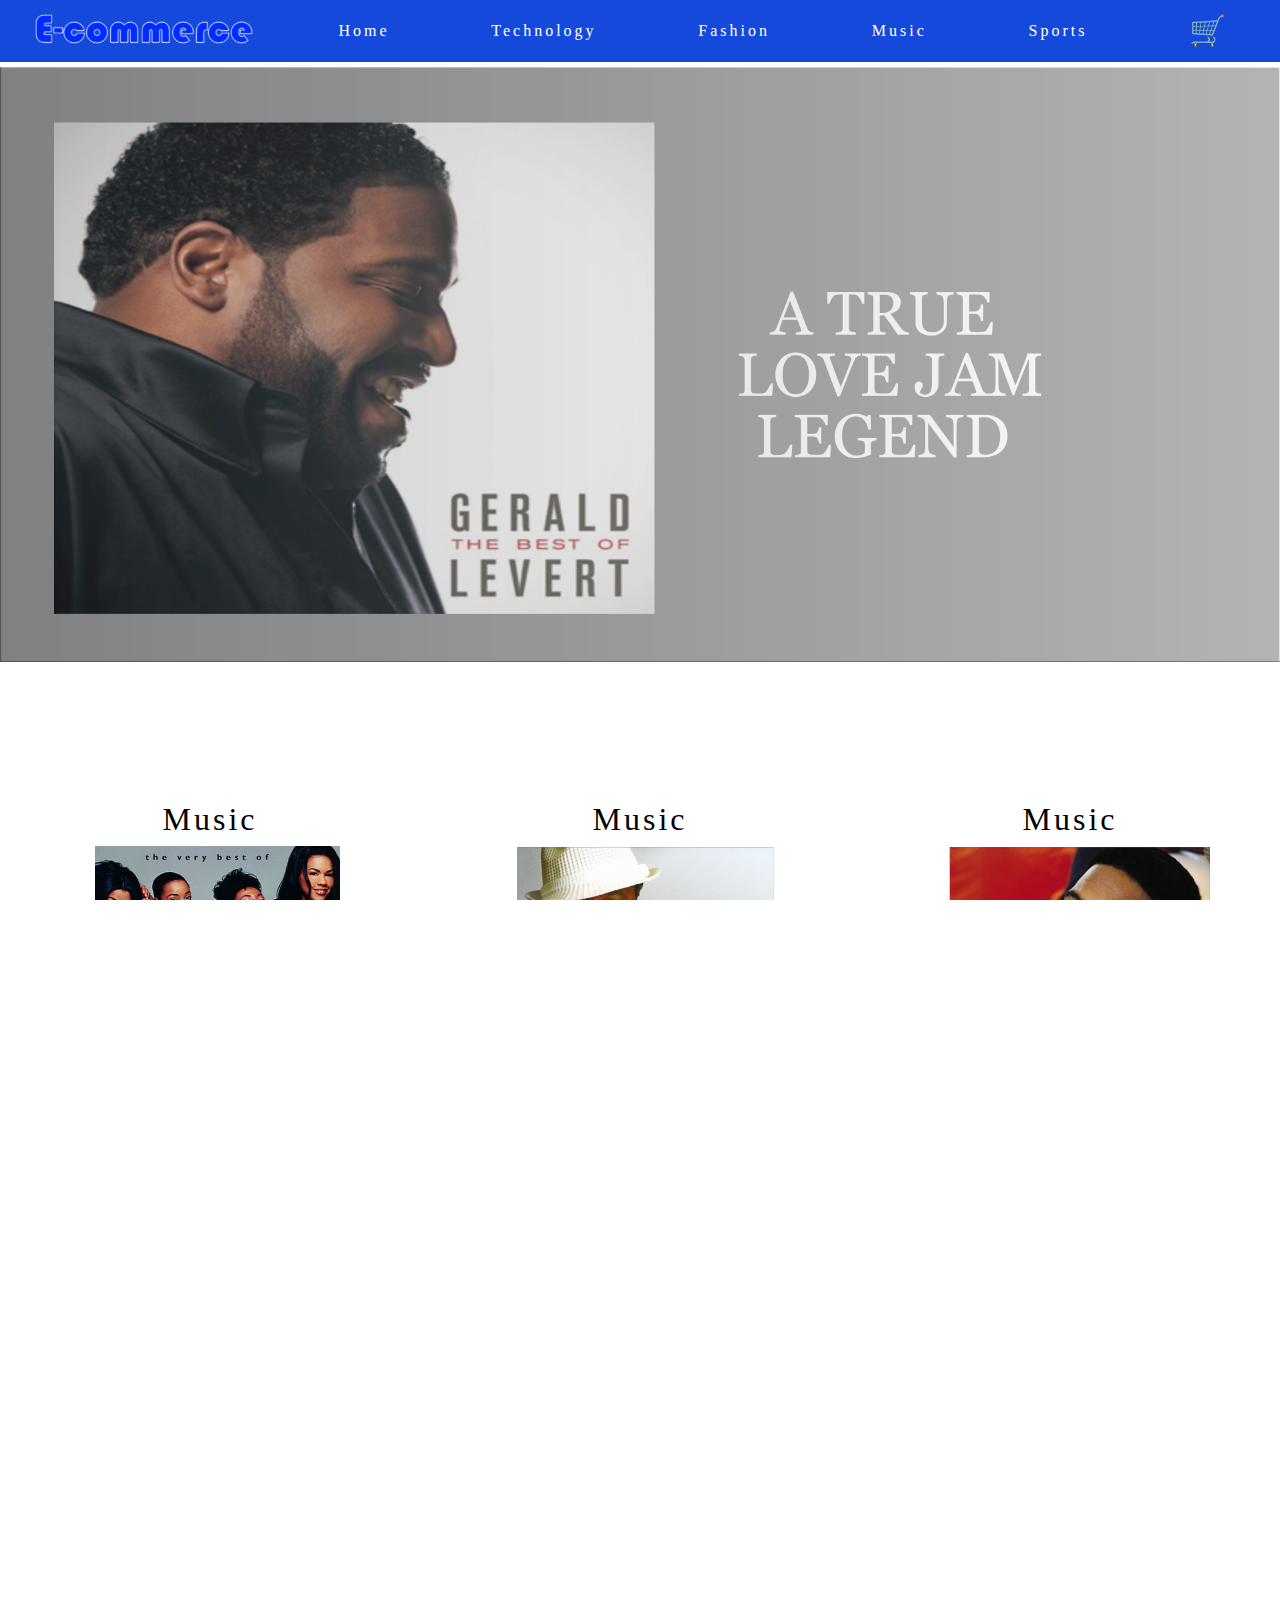
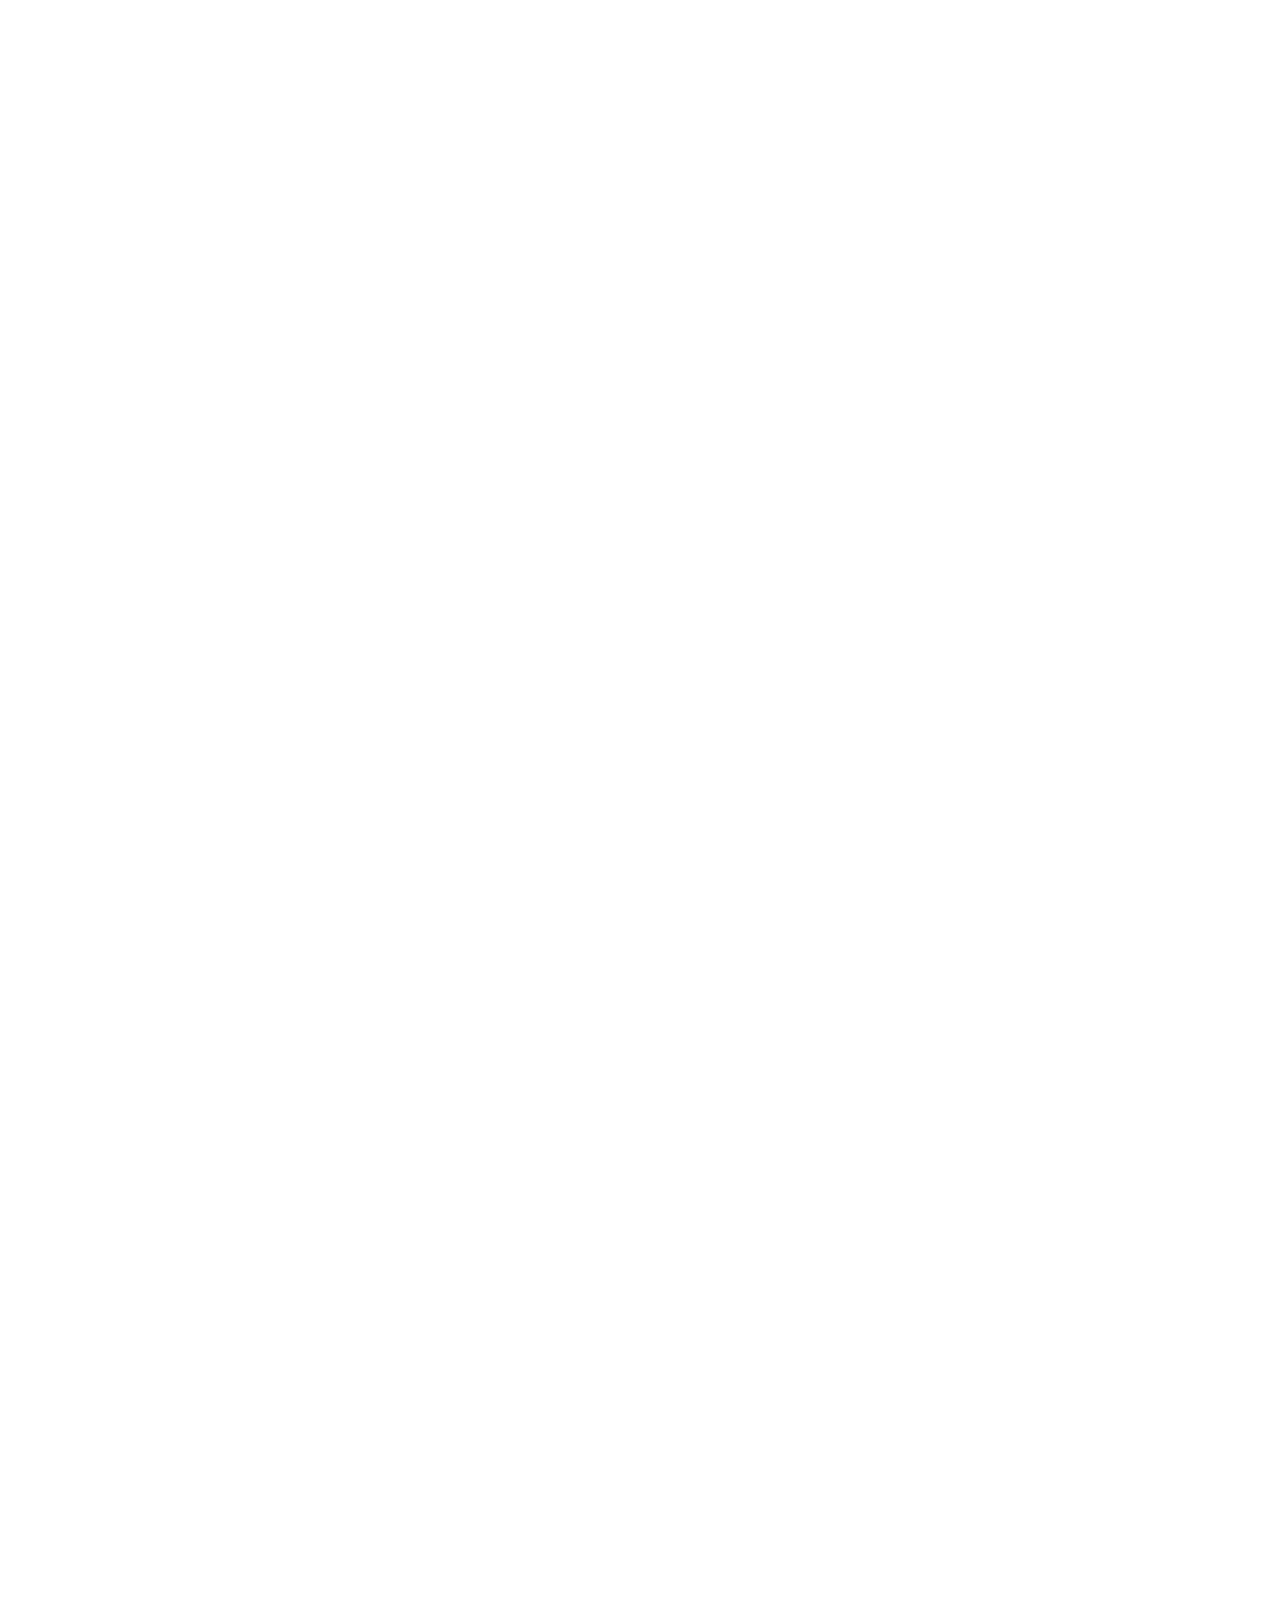
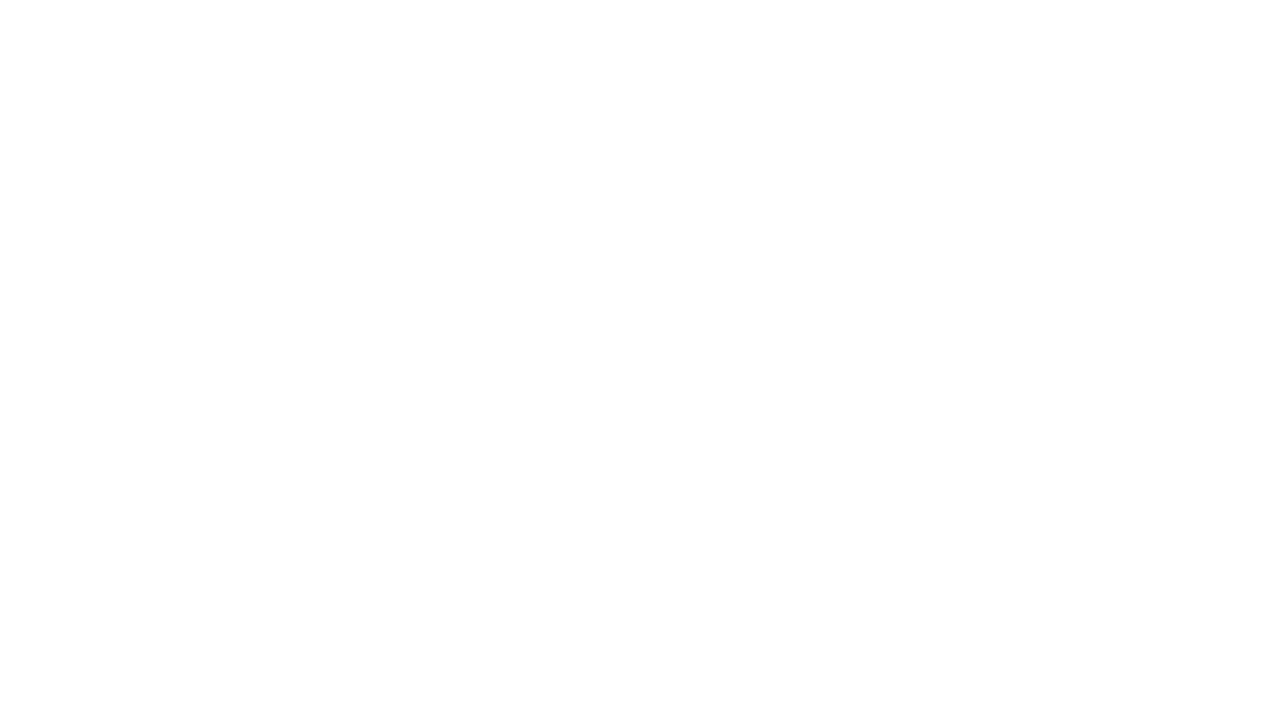
<file: ecommerce/music.html>
<!DOCTYPE html>
<html lang="en">
<head>
<meta charset="UTF-8">
<meta http-equiv="X-UA-Compatible" content="IE=edge">
<meta name="viewport" content="width=device-width, initial-scale=1.0">
<title>E-commerce</title>
<link rel="stylesheet" href="./main.css">
<link rel="stylesheet" href="./css/fashion.css">
<link rel="stylesheet" href="./css/music.css">
<link rel="shortcut icon" href="./ecico.ico" type="image/x-icon">
</head>
<body>
    <p id="top"></p>
  
<div class="container">
    
<div class="header">


<div class="logo">
<img onclick="window.location.href='./';" src="./ecommerce-logo.png" title="LOGO" alt="LOGO">
</div>
<a id="navlinks" href="./index.html">Home</a>
<a id="navlinks" class="hover-tech" href="./technology.html">Technology</a>
<a id="navlinks" class="hover-fashion"  href="./fashion.html">Fashion</a>
<a id="navlinks" class="hover-music"  href="./music.html">Music</a>
<a id="navlinks" class="hover-sports"  href="./sports.html">Sports</a>
<a style="font-size: 30px;" id="navlinks" href="#!">&#128722;</a>

</div>

<!--small screen-->
<nav class="navbar">
<div class="logo">
<a  href="./index.html">
<img src="./ecommerce-logo.png" title="LOGO" alt="LOGO"></a>

</div>

<ul id="navlink" class="navlinks">
<li><a href="./index.html">Home</a></li>
<li><a href="./technology.html">Technolgy</a></li>
<li><a href="./politics.html">Politics</a></li>
<li><a href="./music.html">Music</a></li>
<li><a href="./sports.html">Sports</a></li>
<li><a style="font-size: 30px;" href="#!">&#128722;</a></li>
</ul>
    
   

</nav>
<!--small screen-->

<div onclick="window.location.href='#!';"  class="music-brand">
<div class="main-hero">
</div>
</div>


<!--small and rightside start here-->

<div class="leftside">
<div class="card">
<div class="card-title"><h1>Music</h1></div>
<img style=" width: 70%;transform: translateX(60px);" src="./img/env.png" alt="">
<div class="card-content">Lorem ipsum dolor, sit amet consectetur adipisicing elit. Saepe eos fuga sit, aspernatur voluptas deleniti, blanditiis doloribus commodi corporis quia officiis inventore veritatis pariatur similique dolor, accusantium nulla ipsam! Maiores!</div>
<div class="card-authblock">
<div class="card-date"> THE VERY BEST OF EN VOGUE</div>
<div class="card-author">$9.99</div>
</div>
<button onclick="window.location.href='#!';" class="card-btn">Move to cart</button>
</div>
<div class="card">
<div class="card-title"><h1>Music</h1></div>
<img src="./img/floyd.png" style="display: grid;width:75%;margin:0;transform:translateX(50px)" alt="">
<div class="card-content">Lorem ipsum dolor, sit amet consectetur adipisicing elit. Saepe eos fuga sit, aspernatur voluptas deleniti, blanditiis doloribus commodi corporis quia officiis inventore veritatis pariatur similique dolor, accusantium nulla ipsam! Maiores!</div>
<div class="card-authblock">
<div class="card-date">  You Still Got It</div>
<div class="card-author">$10.00</div>
</div>
<button onclick="window.location.href='#!';" class="card-btn">Move to cart</button>
</div>
<div class="card">
<div class="card-title"><h1>Music</h1></div>
<img style="width: 75%;
transform: translateX(52px);" src="./img/g.png"  alt="">
<div class="card-content">Lorem ipsum dolor, sit amet consectetur adipisicing elit. Saepe eos fuga sit, aspernatur voluptas deleniti, blanditiis doloribus commodi corporis quia officiis inventore veritatis pariatur similique dolor, accusantium nulla ipsam! Maiores!</div>
<div class="card-authblock">
<div class="card-date">G</div>
<div class="card-author">$10.00</div>
</div>
<button onclick="window.location.href='#!';" class="card-btn">Move to cart</button>
</div>
</div>


<div class="small-leftside">
<div class="card">
<div class="card-title"><h1>Music</h1></div>
<img style="    width: 70%;transform: translateX(60px);" src="./img/env.png" alt="">
<div class="card-content">Lorem ipsum dolor, sit amet consectetur adipisicing elit. Saepe eos fuga sit, aspernatur voluptas deleniti, blanditiis doloribus commodi corporis quia officiis inventore veritatis pariatur similique dolor, accusantium nulla ipsam! Maiores!</div>
<div class="card-authblock">
<div class="card-date">THE VERY BEST OF EN VOGUE</div>
<div class="card-author">$9.99</div>
</div>
<button onclick="window.location.href='#!';" class="card-btn">Move to cart</button>
</div>

<div class="card">
<div class="card-title"><h1>Music</div>
<img src="./img/floyd.png" style="display: grid;width:75%;margin:0;transform:translateX(50px)" alt="">
<div class="card-content">Lorem ipsum dolor, sit amet consectetur adipisicing elit. Saepe eos fuga sit, aspernatur voluptas deleniti, blanditiis doloribus commodi corporis quia officiis inventore veritatis pariatur similique dolor, accusantium nulla ipsam! Maiores!</div>
<div class="card-authblock">
<div class="card-date"> You Still Got It  </div>
<div class="card-author">$10.00</div>
</div>
<button onclick="window.location.href='#!';" class="card-btn">Move to cart</button>
</div>

<div class="card">
<div class="card-title"><h1>Music</h1></div>
<img style="    width: 75%;
transform: translateX(52px);" src="./img/g.png" alt="">
<div class="card-content">Lorem ipsum dolor, sit amet consectetur adipisicing elit. Saepe eos fuga sit, aspernatur voluptas deleniti, blanditiis doloribus commodi corporis quia officiis inventore veritatis pariatur similique dolor, accusantium nulla ipsam! Maiores!</div>
<div class="card-authblock">
<div class="card-date">G</div>
<div class="card-author">$10.00</div>
</div>
<button onclick="window.location.href='#!';" class="card-btn">Move to cart</button>
</div>
</div>
<!--leftside ends here-->


<div class="rightside">
<div style="margin: 0.3em auto;" class="card">
<div class="card-title"><h1>Music</h1></div>
<img src="./img/ghj.png" style="width: 70%;transform:translateX(50px)"  alt="">
<div class="card-content">Lorem ipsum dolor, sit amet consectetur adipisicing elit. Saepe eos fuga sit, aspernatur voluptas deleniti, blanditiis doloribus commodi corporis quia officiis inventore veritatis pariatur similique dolor, accusantium nulla ipsam! Maiores!</div>
<div class="card-authblock">
<div class="card-date"> Ghetto Love</div>
<div class="card-author">$11.00</div>
</div>
<button onclick="window.location.href='#!';" class="card-btn">Move to cart</button>
</div>
<div style="margin: 0.3em auto;" class="card">
<div class="card-title"><h1>Music</h1></div>
<img style="width: 73%;
transform: translateX(50px);" src="./img/jp.png" alt="">
<div class="card-content">Lorem ipsum dolor, sit amet consectetur adipisicing elit. Saepe eos fuga sit, aspernatur voluptas deleniti, blanditiis doloribus commodi corporis quia officiis inventore veritatis pariatur similique dolor, accusantium nulla ipsam! Maiores!</div>
<div class="card-authblock">
<div class="card-date">Jesse Powell</div>
<div class="card-author">$9.99</div>
</div>
<button onclick="window.location.href='#!';" class="card-btn">Move to cart</button>
</div>

<div style="margin: 0.3em auto;" class="card">
<div class="card-title"><h1>Music</h1></div>
<img style="width: 70%;transform:translateX(50px)"  src="./img/kw.png" alt="">
<div class="card-content">Lorem ipsum dolor, sit amet consectetur adipisicing elit. Saepe eos fuga sit, aspernatur voluptas deleniti, blanditiis doloribus commodi corporis quia officiis inventore veritatis pariatur similique dolor, accusantium nulla ipsam! Maiores!</div>
<div class="card-authblock">
<div class="card-date">Karyn White</div>
<div class="card-author">$9</div>
</div>
<button onclick="window.location.href='#!';" class="card-btn">Move to cart</button>
</div>
</div>


<div  class="small-rightside">
<div class="card">
<div class="card-title"><h1>Music</h1></div>
<img style="width: 70%;
transform: translateX(50px);" src="./img/ghj.png" alt="">
<div class="card-content">Lorem ipsum dolor, sit amet consectetur adipisicing elit. Saepe eos fuga sit, aspernatur voluptas deleniti, blanditiis doloribus commodi corporis quia officiis inventore veritatis pariatur similique dolor, accusantium nulla ipsam! Maiores!</div>
<div class="card-authblock">
<div class="card-date"> Ghetto Love </div>
<div class="card-author">$11.00</div>
</div>
<button onclick="window.location.href='#!';" class="card-btn">Move to cart</button>
</div>
<div class="card">
<div class="card-title"><h1>Music</h1></div>
<img style="width: 73%;
transform: translateX(50px);" src="./img/jp.png" alt="">
<div class="card-content">Lorem ipsum dolor, sit amet consectetur adipisicing elit. Saepe eos fuga sit, aspernatur voluptas deleniti, blanditiis doloribus commodi corporis quia officiis inventore veritatis pariatur similique dolor, accusantium nulla ipsam! Maiores!</div>
<div class="card-authblock">
<div class="card-date">Jesse Powell</div>
<div class="card-author">$9.99</div>
</div>
<button onclick="window.location.href='#!';" class="card-btn">Move to cart</button>
</div>
<div class="card">
<div class="card-title"><h1>Music</h1></div>
<img style="width: 70%;transform:translateX(50px)"  src="./img/kw.png" alt="">
<div class="card-content">Lorem ipsum dolor, sit amet consectetur adipisicing elit. Saepe eos fuga sit, aspernatur voluptas deleniti, blanditiis doloribus commodi corporis quia officiis inventore veritatis pariatur similique dolor, accusantium nulla ipsam! Maiores!</div>
<div class="card-authblock">
<div class="card-date">Karyn White</div>
<div class="card-author">$9</div>
</div>
<button onclick="window.location.href='#!';" class="card-btn">Move to cart</button>
</div>
</div>



<!--small and rightside stop here-->

<div class="content1">
    
<div class="card">
<div class="card-title"><h1>Music</h1></div>
<img style="width: 70%;transform: translateX(50px);" onclick="window.location.href='#!';"  src="./img/bf.png" alt="">
<div class="card-content">Lorem ipsum dolor, sit amet consectetur adipisicing elit. Saepe eos fuga sit, aspernatur voluptas deleniti, blanditiis doloribus commodi corporis quia officiis inventore veritatis pariatur similique dolor, accusantium nulla ipsam! Maiores!</div>
<div class="card-authblock">
<div class="card-date">Love Songs</div>
<div class="card-author">$9</div>
</div>
<button onclick="window.location.href='#!';" class="card-btn">Move to cart</button>
</div>




</div>

<div class="content01">
    
<div class="card">
<div class="card-title"><h1>Music</h1></div>
<img style="width: 70%;transform: translateX(50px);" onclick="window.location.href='#!';" src="./img/bf.png" alt="">
<div class="card-content">Lorem ipsum dolor, sit amet consectetur adipisicing elit. Saepe eos fuga sit, aspernatur voluptas deleniti, blanditiis doloribus commodi corporis quia officiis inventore veritatis pariatur similique dolor, accusantium nulla ipsam! Maiores!</div>
<div class="card-authblock">
<div class="card-date">Love Songs</div>
<div class="card-author">$9</div>
</div>
<button onclick="window.location.href='#!';" class="card-btn">Move to cart</button>
</div>

<div class="card">
<div class="card-title"><h1>Music</h1></div>
<img style="width: 70%;transform:translateX(50px)" src="./img/ah.png" alt="">
<div class="card-content">Lorem ipsum dolor, sit amet consectetur adipisicing elit. Saepe eos fuga sit, aspernatur voluptas deleniti, blanditiis doloribus commodi corporis quia officiis inventore veritatis pariatur similique dolor, accusantium nulla ipsam! Maiores!</div>
<div class="card-authblock">
<div class="card-date">Comin' from Where I'm From </div>
<div class="card-author">$10</div>
</div>
<button onclick="window.location.href='#!';" class="card-btn">Move to cart</button>
</div> 

<div class="card">
<div class="card-title"><h1>Music</h1></div>
<img style="    width: 70%;
transform: translateX(50px);" src="./img/br.png" alt="">
<div class="card-content">Lorem ipsum dolor, sit amet consectetur adipisicing elit. Saepe eos fuga sit, aspernatur voluptas deleniti, blanditiis doloribus commodi corporis quia officiis inventore veritatis pariatur similique dolor, accusantium nulla ipsam! Maiores!</div>
<div class="card-authblock">
<div class="card-date">Grown Folks Gospel </div>
<div class="card-author">$10</div>
</div>
<button onclick="window.location.href='#!';" class="card-btn">Move to cart</button>
</div> 
</div>


<div class="content2">
<div class="card">
<div class="card-title"><h1>Music</h1></div>
<img style="width: 70%;transform:translateX(50px)" src="./img/ah.png" alt="">
<div class="card-content">Lorem ipsum dolor, sit amet consectetur adipisicing elit. Saepe eos fuga sit, aspernatur voluptas deleniti, blanditiis doloribus commodi corporis quia officiis inventore veritatis pariatur similique dolor, accusantium nulla ipsam! Maiores!</div>
<div class="card-authblock">
<div class="card-date">Comin' from Where I'm From </div>
<div class="card-author">$14</div>
</div>
<button onclick="window.location.href='#!';" class="card-btn">Move to cart</button>
</div>  
</div>

<div class="content02">
    
<div class="card">
<div class="card-title"><h1>Music</h1></div>
<img style="width: 70%;transform:translateX(35px)" src="./img/bkw.png" alt="">
<div class="card-content">Lorem ipsum dolor, sit amet consectetur adipisicing elit. Saepe eos fuga sit, aspernatur voluptas deleniti, blanditiis doloribus commodi corporis quia officiis inventore veritatis pariatur similique dolor, accusantium nulla ipsam! Maiores!</div>
<div class="card-authblock">
<div class="card-date">The Best of Keith Sweat, Make You Sweat</div>
<div class="card-author">$11</div>
</div>
<button onclick="window.location.href='#!';" class="card-btn">Move to cart</button>
</div>

<div class="card">
<div class="card-title"><h1>Music</h1></div>
<img style="width: 70%;transform:translateX(50px)"  src="./img/mc.png" alt="">
<div class="card-content">Lorem ipsum dolor, sit amet consectetur adipisicing elit. Saepe eos fuga sit, aspernatur voluptas deleniti, blanditiis doloribus commodi corporis quia officiis inventore veritatis pariatur similique dolor, accusantium nulla ipsam! Maiores!</div>
<div class="card-authblock">
<div class="card-date">Mariah Carey Greatest Hits</div>
<div class="card-author">$11</div>
</div>
<button onclick="window.location.href='#!';" class="card-btn">Move to cart</button>
</div> 

<div class="card">
<div class="card-title"><h1>Music</h1></div>
<img style="width: 70%;
transform: translateX(50px);"  src="./img/marvin.png" alt="">
<div class="card-content">Lorem ipsum dolor, sit amet consectetur adipisicing elit. Saepe eos fuga sit, aspernatur voluptas deleniti, blanditiis doloribus commodi corporis quia officiis inventore veritatis pariatur similique dolor, accusantium nulla ipsam! Maiores!</div>
<div class="card-authblock">
<div class="card-date">Tribute Album</div>
<div class="card-author">$10</div>
</div>
<button onclick="window.location.href='#!';" class="card-btn">Move to cart</button>
</div> 
</div>


<div class="content3">
<div class="card">
<div class="card-title"><h1>Music</h1></div>
<img style="    width: 70%;
transform: translateX(50px);" src="./img/br.png" alt="">
<div class="card-content">Lorem ipsum dolor, sit amet consectetur adipisicing elit. Saepe eos fuga sit, aspernatur voluptas deleniti, blanditiis doloribus commodi corporis quia officiis inventore veritatis pariatur similique dolor, accusantium nulla ipsam! Maiores!</div>
<div class="card-authblock">
<div class="card-date">Grown Folks Gospel</div>
<div class="card-author">$10</div>
</div>
<button onclick="window.location.href='#!';" class="card-btn">Move to cart</button>
</div> 
</div>

<div class="content4">
<div class="card">
<div class="card-title"><h1>Music</h1></div>
<img style="width: 70%;transform:translateX(35px)" src="./img/bkw.png" alt="">
<div class="card-content">Lorem ipsum dolor, sit amet consectetur adipisicing elit. Saepe eos fuga sit, aspernatur voluptas deleniti, blanditiis doloribus commodi corporis quia officiis inventore veritatis pariatur similique dolor, accusantium nulla ipsam! Maiores!</div>
<div class="card-authblock">
<div class="card-date">The Best of Keith Sweat, Make You Sweat</div>
<div class="card-author">$11</div>
</div>
<button onclick="window.location.href='#!';" class="card-btn">Move to cart</button>
</div> 
</div>

<div class="content5">
<div class="card">
<div class="card-title"><h1>Music</h1></div>
<img style="width: 70%;transform:translateX(50px)"  src="./img/mc.png" alt="">
<div class="card-content">Lorem ipsum dolor, sit amet consectetur adipisicing elit. Saepe eos fuga sit, aspernatur voluptas deleniti, blanditiis doloribus commodi corporis quia officiis inventore veritatis pariatur similique dolor, accusantium nulla ipsam! Maiores!</div>
<div class="card-authblock">
<div class="card-date">Mariah Carey Greatest Hits
</div>
<div class="card-author">$11</div>
</div>
<button onclick="window.location.href='#!';" class="card-btn">Move to cart</button>
</div> 
</div>

<div class="content6">
<div class="card">
<div class="card-title"><h1>Music</h1></div>
<img style="width: 70%;
transform: translateX(50px);"  src="./img/marvin.png" alt="">
<div class="card-content">Lorem ipsum dolor, sit amet consectetur adipisicing elit. Saepe eos fuga sit, aspernatur voluptas deleniti, blanditiis doloribus commodi corporis quia officiis inventore veritatis pariatur similique dolor, accusantium nulla ipsam! Maiores!</div>
<div class="card-authblock">
<div class="card-date">Tribute Album</div>
<div class="card-author">$10</div>
</div>

<button onclick="window.location.href='#!';" class="card-btn">Move to cart</button>
</div> 
</div>









<div class="footer">

<div class="support-itruth-box">
<!--<div class="support-headline">Support iTruth News</div>
<div class="support-subtitle">iTruth News works hard to bring <br> you the news you care about.</div>
<div class="support-flex-box">
<div style="width: 2rem;"></div>
</div>-->
    
    
<form id="" class="hero-form" action="#!">

<div class="input-box" style="    margin-top: 10px;">
<input spellcheck="true" id="hero-text" type="text" placeholder="Search E-commerce">
<span>
<button class="search-btn">
<img src="./img/search_icon.png" alt="">
</button>
</span>
</div>
</form>
</div>













<div class="flex-footer">

<div class="footer-tablebox"> 
<div class="footer-headline">Get To Know Us</div>
<div class="footer-seperator"></div>
<ul class="footer-navlink">
<li><a href="#!">Career</a></li>

<div class="footer-seperator"></div>
<li><a href="#!">About E-commerce</a></li>

<div class="footer-seperator"></div>
<li><a href="#!">Press Center </a></li>

<div class="footer-seperator"></div>
<li><a href="#!">Investor Relations</a></li>

<div class="footer-seperator"></div>
<li><a href="#!">Advertise</a></li>

<div class="footer-seperator"></div>
<li><a href="#!">Make Money</a></li>

<div class="footer-seperator"></div>
<li><a href="#!">Company News</a></li>

</ul>
</div>
<!--first tablebox stops here-->

<div class="footer-tablebox"> 
<div class="footer-headline">Shop</div>
<div class="footer-seperator"></div>
<ul class="footer-navlink">
<li><a href="#!">Makeup</a></li>

<div class="footer-seperator"></div>
<li><a href="#!">Gaming</a></li>

<div class="footer-seperator"></div>
<li><a href="#!">Entertainment </a></li>

<div class="footer-seperator"></div>
<li><a href="#!">Ties</a></li>

<div class="footer-seperator"></div>
<li><a href="#!">Cameras</a></li>

<div class="footer-seperator"></div>
<li><a href="#!">Education</a></li>

<div class="footer-seperator"></div>
<li><a href="#!">Smart Home</a></li>

</ul>
</div>
<!--seconds tablebox stops here-->

<div class="footer-tablebox"> 
<div class="footer-headline">Trending</div>
<div class="footer-seperator"></div>
<ul class="footer-navlink">
<li><a href="#!">Clothes</a></li>

<div class="footer-seperator"></div>
<li><a href="#!">Books</a></li>

<div class="footer-seperator"></div>
<li><a href="#!">Movies</a></li>

<div class="footer-seperator"></div>
<li><a href="#!">Home Products</a></li>

<div class="footer-seperator"></div>
<li><a href="#!">Outdoors</a></li>

<div class="footer-seperator"></div>
<li><a href="#!">Luggage</a></li>

<div class="footer-seperator"></div>
<li><a href="#!">Grocerys</a></li>

</ul>
</div>
<!--third tablebox stops here-->

<div class="footer-tablebox" style="border-right: none !important;"> 
<div class="footer-headline">Help Center</div>
<div class="footer-seperator"></div>
<ul class="footer-navlink">
<li><a href="#!">Contact Us</a></li>

<div class="footer-seperator"></div>
<li><a href="#!">FAQs</a></li>

<div class="footer-seperator"></div>
<li><a href="#!">Covid-19 </a></li>

<div class="footer-seperator"></div>
<li><a href="#!">Send Feedback</a></li>

<div class="footer-seperator"></div>
<li><a href="#!">Privacy Policies</a></li>

<div class="footer-seperator"></div>
<li><a href="#!">Cookie Policies</a></li>

<div class="footer-seperator"></div>
<li><a href="#!">Complaints & Corrections</a></li>

</ul>
</div>
<!--fourth tablebox stops here-->


</div>

<div id="spe-foot" style="border-bottom: solid #fff 1px;"></div>

<p style="color: #fff; text-align: center;margin-bottom: 5px;
letter-spacing: 2px;">
&#169; E-commerce or its affiliated companies. All rights reserved. 
</p>

<div class="footer-logo-box">

<a href="#top"  class="logo-footer" >
<img   
src="./ecommerce-logo.png" alt="">
</a>

</div>

</div>
</div>
</body>
</file>
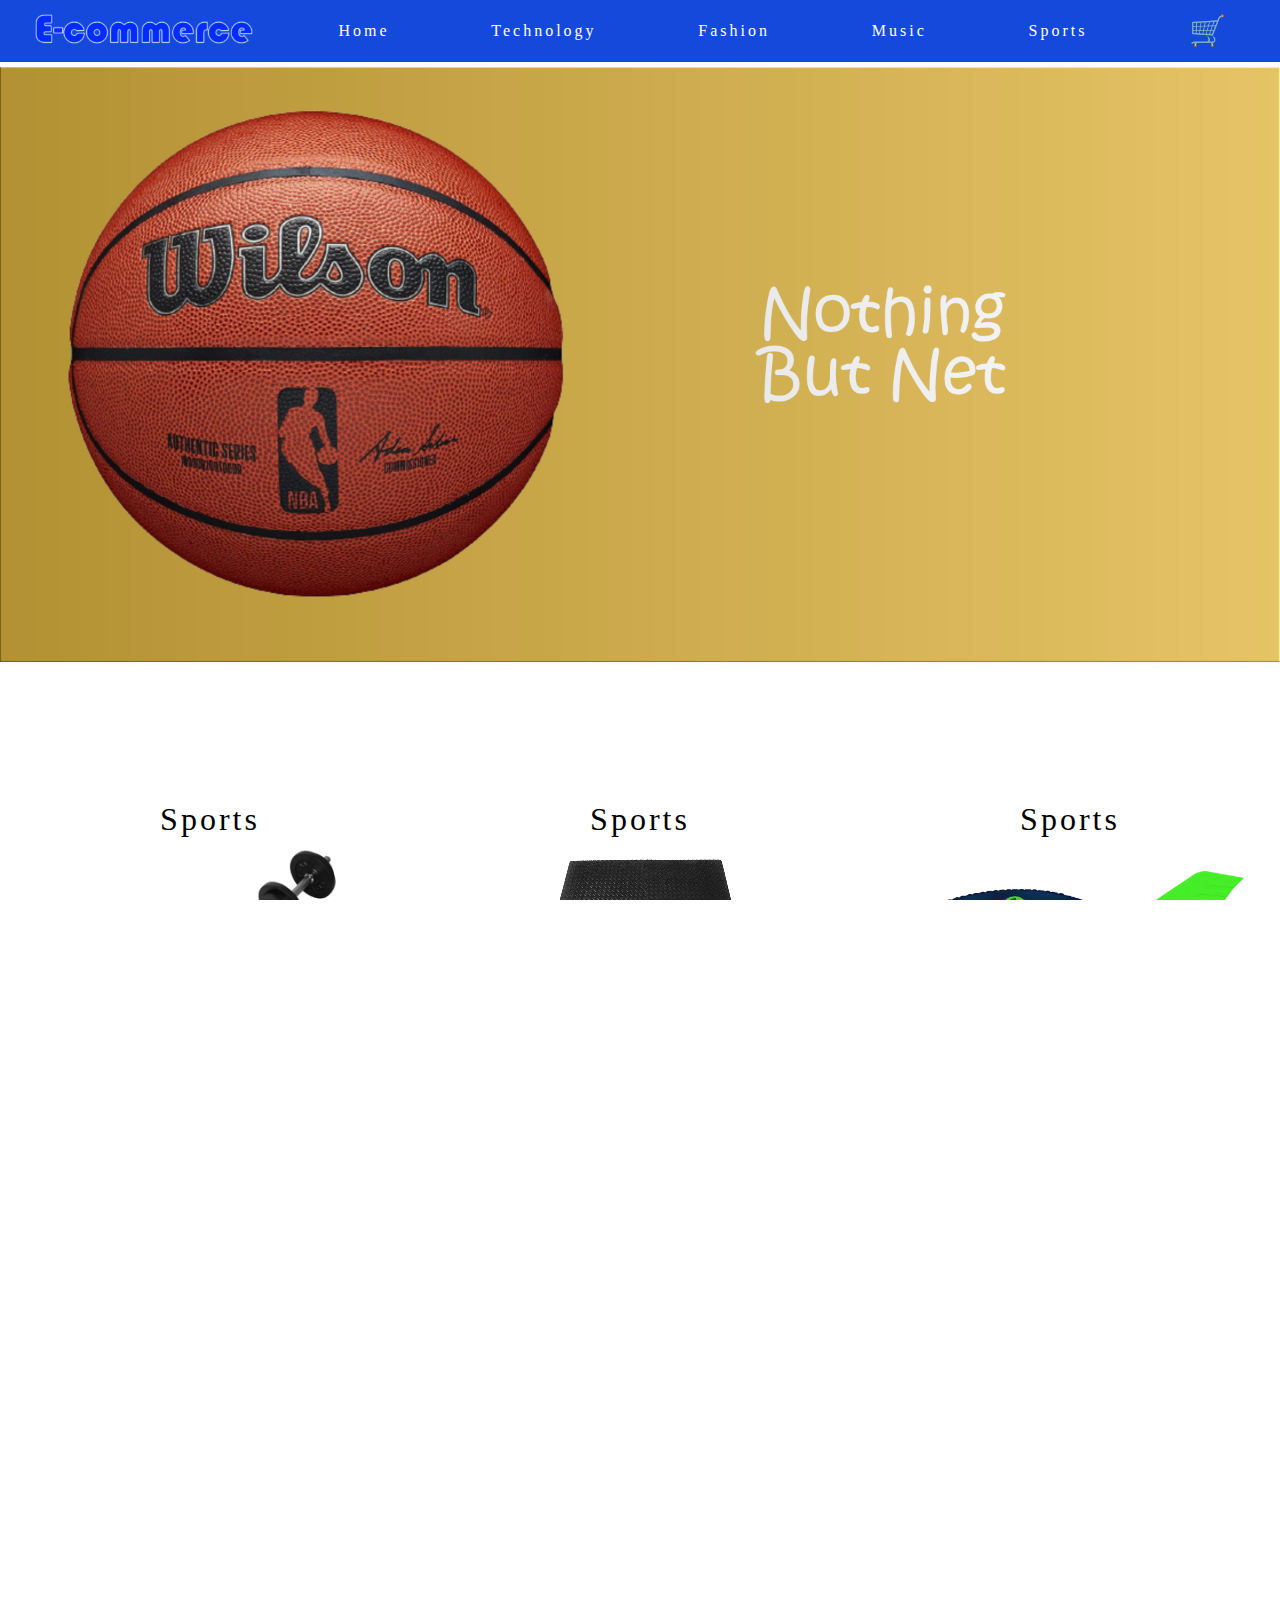
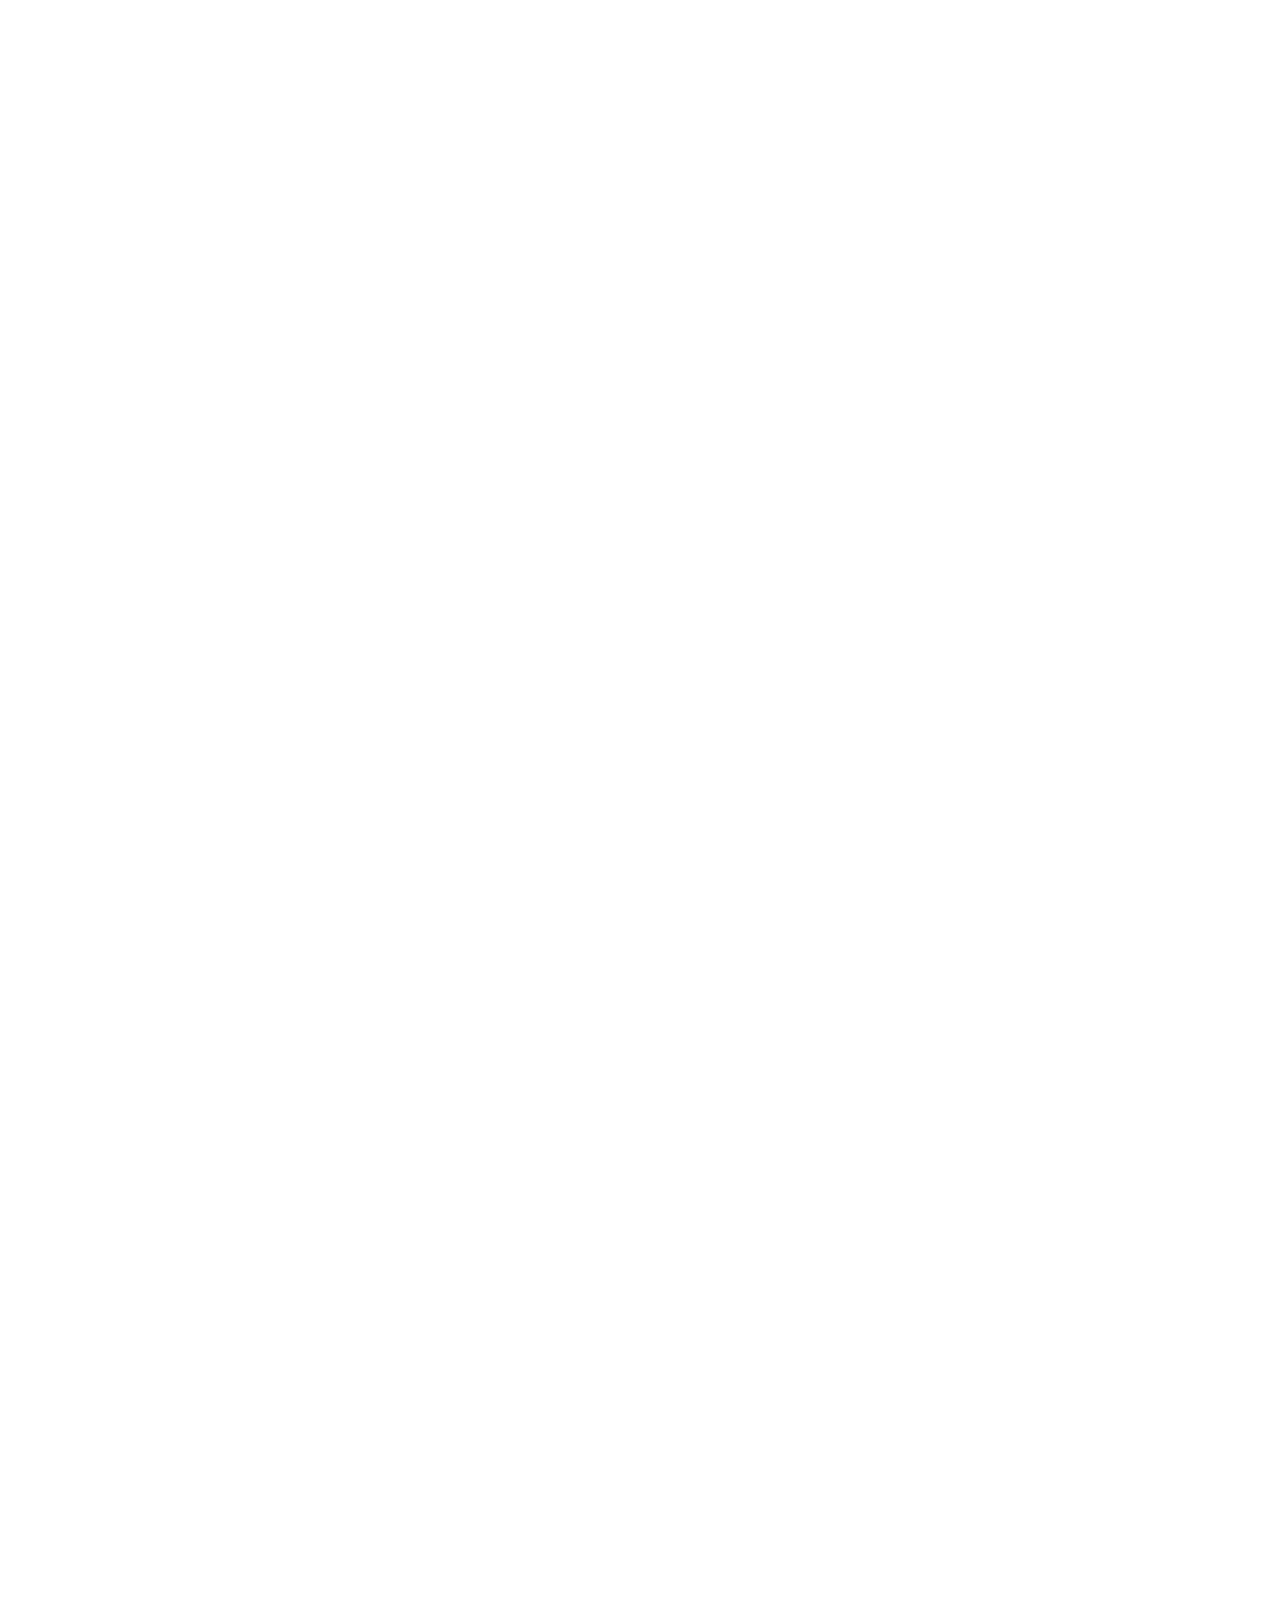
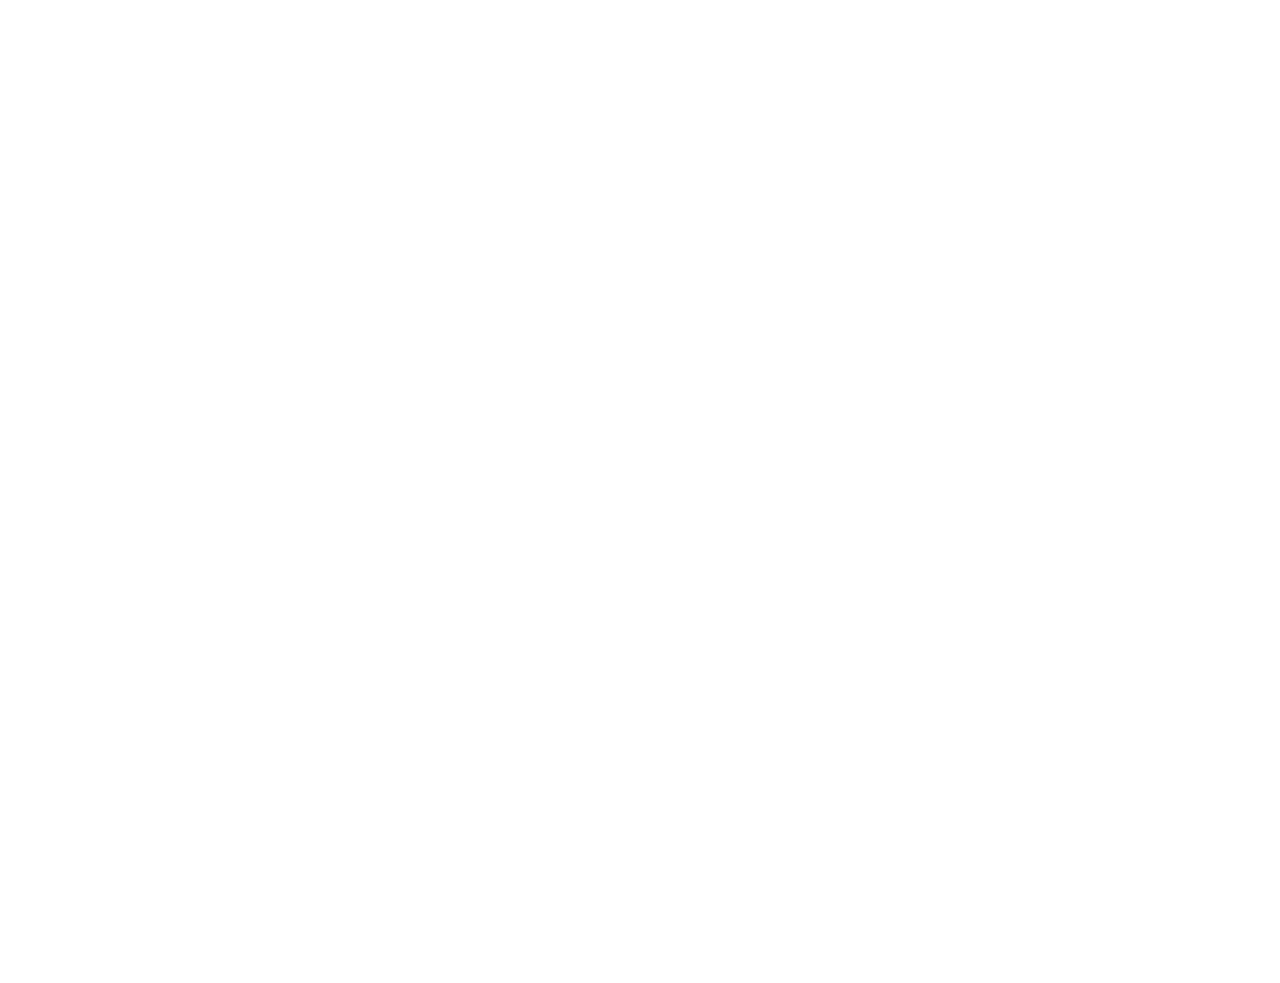
<file: ecommerce/sports.html>
<!DOCTYPE html>
<html lang="en">
<head>
<meta charset="UTF-8">
<meta http-equiv="X-UA-Compatible" content="IE=edge">
<meta name="viewport" content="width=device-width, initial-scale=1.0">
<title>E-commerce</title>
<link rel="stylesheet" href="./main.css">
<link rel="stylesheet" href="./css/fashion.css">
<link rel="stylesheet" href="./css/music.css">
<link rel="stylesheet" href="./css/sports.css">
<link rel="shortcut icon" href="./ecico.ico" type="image/x-icon">
</head>
<body>
    <p id="top"></p>
  
<div class="container">
    
<div class="header">


<div class="logo">
<img onclick="window.location.href='./';" src="./ecommerce-logo.png" title="LOGO" alt="LOGO">
</div>
<a id="navlinks" href="./index.html">Home</a>
<a id="navlinks" class="hover-tech" href="./technology.html">Technology</a>
<a id="navlinks" class="hover-fashion"  href="./fashion.html">Fashion</a>
<a id="navlinks" class="hover-music"  href="./music.html">Music</a>
<a id="navlinks" class="hover-sports"  href="./sports.html">Sports</a>
<a style="font-size: 30px;" id="navlinks" href="#!">&#128722;</a>

</div>

<!--small screen-->
<nav class="navbar">
<div class="logo">
<a  href="./index.html">
<img src="./ecommerce-logo.png" title="LOGO" alt="LOGO"></a>

</div>

<ul id="navlink" class="navlinks">
<li><a href="./index.html">Home</a></li>
<li><a href="./technology.html">Technolgy</a></li>
<li><a href="./politics.html">Politics</a></li>
<li><a href="./music.html">Music</a></li>
<li><a href="./sports.html">Sports</a></li>
<li><a style="font-size: 30px;" href="#!">&#128722;</a></li>
</ul>
    
   

</nav>
<!--small screen-->

<div onclick="window.location.href='#!';"  class="sports-brand">
<div class="main-hero">
</div>
</div>


<!--small and rightside start here-->

<div class="leftside">
<div class="card">
<div class="card-title"><h1>Sports</h1></div>
<img style=" width: 70%;transform: translateX(60px);" src="./img/barb.png" alt="">
<div class="card-content">Lorem ipsum dolor, sit amet consectetur adipisicing elit. Saepe eos fuga sit, aspernatur voluptas deleniti, blanditiis doloribus commodi corporis quia officiis inventore veritatis pariatur similique dolor, accusantium nulla ipsam! Maiores!</div>
<div class="card-authblock">
<div class="card-date"> Yes4All Adjustable Dumbbell/ Selectorized Dumbbell 25, 40, 50, 52.5, 55, 60, 100, 105 to 200lbs with Connector Options for Strength Training</div>
<div class="card-author">$65.79</div>
</div>
<button onclick="window.location.href='#!';" class="card-btn">Move to cart</button>
</div>
<div class="card">
<div class="card-title"><h1>Sports</h1></div>
<img src="./img/puz.png" style="display: grid;width:75%;margin:0;transform:translateX(50px)" alt="">
<div class="card-content">Lorem ipsum dolor, sit amet consectetur adipisicing elit. Saepe eos fuga sit, aspernatur voluptas deleniti, blanditiis doloribus commodi corporis quia officiis inventore veritatis pariatur similique dolor, accusantium nulla ipsam! Maiores!</div>
<div class="card-authblock">
<div class="card-date">  
    ProsourceFit Puzzle Exercise Mat ½”, EVA Foam Interlocking Tiles Protective Flooring for Gym Equipment and Cushion for Workouts</div>
<div class="card-author">$29.99</div>
</div>
<button onclick="window.location.href='#!';" class="card-btn">Move to cart</button>
</div>
<div class="card">
<div class="card-title"><h1>Sports</h1></div>
<img  src="./img/aero.jpeg"  alt="">
<div class="card-content">Lorem ipsum dolor, sit amet consectetur adipisicing elit. Saepe eos fuga sit, aspernatur voluptas deleniti, blanditiis doloribus commodi corporis quia officiis inventore veritatis pariatur similique dolor, accusantium nulla ipsam! Maiores!</div>
<div class="card-authblock">
<div class="card-date">Aerobie Sonic Fin Football, Aerodynamic High Performance Football Toy, Outdoor Games for Kids and Adults Aged 8 and Up</div>
<div class="card-author">$16.99</div>
</div>
<button onclick="window.location.href='#!';" class="card-btn">Move to cart</button>
</div>
</div>


<div class="small-leftside">
<div class="card">
<div class="card-title"><h1>Sports</h1></div>
<img style="    width: 70%;transform: translateX(60px);" src="./img/barb.png" alt="">
<div class="card-content">Lorem ipsum dolor, sit amet consectetur adipisicing elit. Saepe eos fuga sit, aspernatur voluptas deleniti, blanditiis doloribus commodi corporis quia officiis inventore veritatis pariatur similique dolor, accusantium nulla ipsam! Maiores!</div>
<div class="card-authblock">
<div class="card-date">Yes4All Adjustable Dumbbell/ Selectorized Dumbbell 25, 40, 50, 52.5, 55, 60, 100, 105 to 200lbs with Connector Options for Strength Training</div>
<div class="card-author">$9.99</div>
</div>
<button onclick="window.location.href='#!';" class="card-btn">Move to cart</button>
</div>

<div class="card">
<div class="card-title"><h1>Sports</h1></div>
<img src="./img/puz.png" style="display: grid;width:75%;margin:0;transform:translateX(50px)" alt="">
<div class="card-content">Lorem ipsum dolor, sit amet consectetur adipisicing elit. Saepe eos fuga sit, aspernatur voluptas deleniti, blanditiis doloribus commodi corporis quia officiis inventore veritatis pariatur similique dolor, accusantium nulla ipsam! Maiores!</div>
<div class="card-authblock">
<div class="card-date"> ProsourceFit Puzzle Exercise Mat ½”, EVA Foam Interlocking Tiles Protective Flooring for Gym Equipment and Cushion for Workouts</div>
<div class="card-author">$29.99</div>
</div>
<button onclick="window.location.href='#!';" class="card-btn">Move to cart</button>
</div>

<div class="card">
<div class="card-title"><h1>Sports</h1></div>
<img  src="./img/aero.jpeg" alt="">
<div class="card-content">Lorem ipsum dolor, sit amet consectetur adipisicing elit. Saepe eos fuga sit, aspernatur voluptas deleniti, blanditiis doloribus commodi corporis quia officiis inventore veritatis pariatur similique dolor, accusantium nulla ipsam! Maiores!</div>
<div class="card-authblock">
<div class="card-date">Aerobie Sonic Fin Football, Aerodynamic High Performance Football Toy, Outdoor Games for Kids and Adults Aged 8 and Up</div>
<div class="card-author">$16.99</div>
</div>
<button onclick="window.location.href='#!';" class="card-btn">Move to cart</button>
</div>
</div>
<!--leftside ends here-->


<div class="rightside">
<div style="margin: 0.3em auto;" class="card">
<div class="card-title"><h1>Sports</h1></div>
<img src="./img/bloc.png" style="width: 70%;transform:translateX(50px)"  alt="">
<div class="card-content">Lorem ipsum dolor, sit amet consectetur adipisicing elit. Saepe eos fuga sit, aspernatur voluptas deleniti, blanditiis doloribus commodi corporis quia officiis inventore veritatis pariatur similique dolor, accusantium nulla ipsam! Maiores!</div>
<div class="card-authblock">
<div class="card-date"> GoSports Blocking Pad 24" x 16" Great for Martial Arts & Sports Training (Football, Basketball, Hockey, Lacrosse and More), Black</div>
<div class="card-author">$49.99</div>
</div>
<button onclick="window.location.href='#!';" class="card-btn">Move to cart</button>
</div>
<div style="margin: 0.3em auto;" class="card">
<div class="card-title"><h1>Sports</h1></div>
<img style="width: 40%;
transform: translateX(100px);" src="./img/tenn.png" alt="">
<div class="card-content">Lorem ipsum dolor, sit amet consectetur adipisicing elit. Saepe eos fuga sit, aspernatur voluptas deleniti, blanditiis doloribus commodi corporis quia officiis inventore veritatis pariatur similique dolor, accusantium nulla ipsam! Maiores!</div>
<div class="card-authblock">
<div class="card-date">WILSON Adult Recreational Tennis Rackets</div>
<div class="card-author">$99.99</div>
</div>
<button onclick="window.location.href='#!';" class="card-btn">Move to cart</button>
</div>

<div style="margin: 0.3em auto;" class="card">
<div class="card-title"><h1>Sports</h1></div>
<img style="width: 70%;transform:translateX(50px)"  src="./img/bbal.png" alt="">
<div class="card-content">Lorem ipsum dolor, sit amet consectetur adipisicing elit. Saepe eos fuga sit, aspernatur voluptas deleniti, blanditiis doloribus commodi corporis quia officiis inventore veritatis pariatur similique dolor, accusantium nulla ipsam! Maiores!</div>
<div class="card-authblock">
<div class="card-date">
    Rawlings | Official 2021 World Series Champions | Atlanta Braves | Commemorative Baseball</div>
<div class="card-author">$16.57</div>
</div>
<button onclick="window.location.href='#!';" class="card-btn">Move to cart</button>
</div>
</div>


<div  class="small-rightside">
<div class="card">
<div class="card-title"><h1>Sports</h1></div>
<img style="width: 70%;
transform: translateX(50px);" src="./img/bloc.png" alt="">
<div class="card-content">Lorem ipsum dolor, sit amet consectetur adipisicing elit. Saepe eos fuga sit, aspernatur voluptas deleniti, blanditiis doloribus commodi corporis quia officiis inventore veritatis pariatur similique dolor, accusantium nulla ipsam! Maiores!</div>
<div class="card-authblock">
<div class="card-date"> GoSports Blocking Pad 24" x 16" Great for Martial Arts & Sports Training (Football, Basketball, Hockey, Lacrosse and More), Black </div>
<div class="card-author">$49.99</div>
</div>
<button onclick="window.location.href='#!';" class="card-btn">Move to cart</button>
</div>
<div class="card">
<div class="card-title"><h1>Sports</h1></div>
<img style="width: 40%;
transform: translateX(100px);" src="./img/tenn.png" alt="">
<div class="card-content">Lorem ipsum dolor, sit amet consectetur adipisicing elit. Saepe eos fuga sit, aspernatur voluptas deleniti, blanditiis doloribus commodi corporis quia officiis inventore veritatis pariatur similique dolor, accusantium nulla ipsam! Maiores!</div>
<div class="card-authblock">
<div class="card-date">WILSON Adult Recreational Tennis Rackets</div>
<div class="card-author">$99.99</div>
</div>
<button onclick="window.location.href='#!';" class="card-btn">Move to cart</button>
</div>
<div class="card">
<div class="card-title"><h1>Sports</h1></div>
<img style="width: 70%;transform:translateX(50px)"  src="./img/bbal.png" alt="">
<div class="card-content">Lorem ipsum dolor, sit amet consectetur adipisicing elit. Saepe eos fuga sit, aspernatur voluptas deleniti, blanditiis doloribus commodi corporis quia officiis inventore veritatis pariatur similique dolor, accusantium nulla ipsam! Maiores!</div>
<div class="card-authblock">
<div class="card-date">
    Rawlings | Official 2021 World Series Champions | Atlanta Braves | Commemorative Baseball</div>
<div class="card-author">$16.57</div>
</div>
<button onclick="window.location.href='#!';" class="card-btn">Move to cart</button>
</div>
</div>



<!--small and rightside stop here-->

<div class="content1">
    
<div class="card">
<div class="card-title"><h1>Sports</h1></div>
<img style="width: 100%;" onclick="window.location.href='#!';"  src="./img/pac.png" alt="">
<div class="card-content">Lorem ipsum dolor, sit amet consectetur adipisicing elit. Saepe eos fuga sit, aspernatur voluptas deleniti, blanditiis doloribus commodi corporis quia officiis inventore veritatis pariatur similique dolor, accusantium nulla ipsam! Maiores!</div>
<div class="card-authblock">
<div class="card-date">Arcade 1Up Arcade1Up PAC-MAN Head-to-Head Arcade Table - Black Series Edition - Electronic Games;
</div>
<div class="card-author">$699</div>
</div>
<button onclick="window.location.href='#!';" class="card-btn">Move to cart</button>
</div>




</div>

<div class="content01">
    
<div class="card">
<div class="card-title"><h1>Sports</h1></div>
<img style="width: 70%;" onclick="window.location.href='#!';" src="./img/pac.png" alt="">
<div class="card-content">Lorem ipsum dolor, sit amet consectetur adipisicing elit. Saepe eos fuga sit, aspernatur voluptas deleniti, blanditiis doloribus commodi corporis quia officiis inventore veritatis pariatur similique dolor, accusantium nulla ipsam! Maiores!</div>
<div class="card-authblock">
<div class="card-date">Arcade 1Up Arcade1Up PAC-MAN Head-to-Head Arcade Table - Black Series Edition - Electronic Games;
</div>
<div class="card-author">$699</div>
</div>
<button onclick="window.location.href='#!';" class="card-btn">Move to cart</button>
</div>

<div class="card">
<div class="card-title"><h1>Sports</h1></div>
<img src="./img/pool.jpeg" alt="">
<div class="card-content">Lorem ipsum dolor, sit amet consectetur adipisicing elit. Saepe eos fuga sit, aspernatur voluptas deleniti, blanditiis doloribus commodi corporis quia officiis inventore veritatis pariatur similique dolor, accusantium nulla ipsam! Maiores!</div>
<div class="card-authblock">
<div class="card-date">EastPoint Sports Billiard Pool Table 87 Inch or Cover - Scratch Resistant Top Rail, Built-in Durable Leg Levelers – Perfect for Family Game Room </div>
<div class="card-author">$615</div>
</div>
<button onclick="window.location.href='#!';" class="card-btn">Move to cart</button>
</div> 

<div class="card">
<div class="card-title"><h1>Sports</h1></div>
<img style="    width: 70%;
transform: translateX(65px);" src="./img/pool-stick.png" alt="">
<div class="card-content">Lorem ipsum dolor, sit amet consectetur adipisicing elit. Saepe eos fuga sit, aspernatur voluptas deleniti, blanditiis doloribus commodi corporis quia officiis inventore veritatis pariatur similique dolor, accusantium nulla ipsam! Maiores!</div>
<div class="card-authblock">
<div class="card-date">GARSEN 4 Pieces Pool Stick Cue Stick 58 inch 18 oz 19 oz 20 oz 21 oz Pool Cue Billiard House Bar Pool Cue
</div>
<div class="card-author">$102</div>
</div>
<button onclick="window.location.href='#!';" class="card-btn">Move to cart</button>
</div> 
</div>


<div class="content2">
<div class="card">
<div class="card-title"><h1>Sports</h1></div>
<img  src="./img/pool.jpeg" alt="">
<div class="card-content">Lorem ipsum dolor, sit amet consectetur adipisicing elit. Saepe eos fuga sit, aspernatur voluptas deleniti, blanditiis doloribus commodi corporis quia officiis inventore veritatis pariatur similique dolor, accusantium nulla ipsam! Maiores!</div>
<div class="card-authblock">
<div class="card-date">EastPoint Sports Billiard Pool Table 87 Inch or Cover - Scratch Resistant Top Rail, Built-in Durable Leg Levelers – Perfect for Family Game Room</div>
<div class="card-author">$615</div>
</div>
<button onclick="window.location.href='#!';" class="card-btn">Move to cart</button>
</div>  
</div>

<div class="content02">
    
<div class="card">
<div class="card-title"><h1>Sports</h1></div>
<img  src="./img/golfb.png" alt="">
<div class="card-content">Lorem ipsum dolor, sit amet consectetur adipisicing elit. Saepe eos fuga sit, aspernatur voluptas deleniti, blanditiis doloribus commodi corporis quia officiis inventore veritatis pariatur similique dolor, accusantium nulla ipsam! Maiores!</div>
<div class="card-authblock">
<div class="card-date">2021 TaylorMade Distance+ Golf Balls</div>
<div class="card-author">$19.97</div>
</div>
<button onclick="window.location.href='#!';" class="card-btn">Move to cart</button>
</div>

<div class="card">
<div class="card-title"><h1>Sports</h1></div>
<img style="width: 45%;transform:translateX(85px)" src="./img/gset.png" alt="">
<div class="card-content">Lorem ipsum dolor, sit amet consectetur adipisicing elit. Saepe eos fuga sit, aspernatur voluptas deleniti, blanditiis doloribus commodi corporis quia officiis inventore veritatis pariatur similique dolor, accusantium nulla ipsam! Maiores!</div>
<div class="card-authblock">
<div class="card-date">
    RBZ Speedlite Complete 13-Piece Set</div>
<div class="card-author">$1,289</div>
</div>
<button onclick="window.location.href='#!';" class="card-btn">Move to cart</button>
</div> 

<div class="card">
<div class="card-title"><h1>Sports</h1></div>
<img  src="./img/pok.png" alt="">
<div class="card-content">Lorem ipsum dolor, sit amet consectetur adipisicing elit. Saepe eos fuga sit, aspernatur voluptas deleniti, blanditiis doloribus commodi corporis quia officiis inventore veritatis pariatur similique dolor, accusantium nulla ipsam! Maiores!</div>
<div class="card-authblock">
<div class="card-date">Versa Games 500 Piece Crown Casino 13.5g Clay Poker Chips Casino Quality Poker Chips, Heavyweight 13.5g Poker Chips, Ultimate Poker Chip Set
</div>
<div class="card-author">$129.99</div>
</div>
<button onclick="window.location.href='#!';" class="card-btn">Move to cart</button>
</div> 
</div>


<div class="content3">
<div class="card">
<div class="card-title"><h1>Sports</h1></div>
<img style="width:70%;transform:translateX(65px)" src="./img/pool-stick.png" alt="">
<div class="card-content">Lorem ipsum dolor, sit amet consectetur adipisicing elit. Saepe eos fuga sit, aspernatur voluptas deleniti, blanditiis doloribus commodi corporis quia officiis inventore veritatis pariatur similique dolor, accusantium nulla ipsam! Maiores!</div>
<div class="card-authblock">
<div class="card-date">GARSEN 4 Pieces Pool Stick Cue Stick 58 inch 18 oz 19 oz 20 oz 21 oz Pool Cue Billiard House Bar Pool Cue
</div>
<div class="card-author">$102</div>
</div>
<button onclick="window.location.href='#!';" class="card-btn">Move to cart</button>
</div> 
</div>

<div class="content4">
<div class="card">
<div class="card-title"><h1>Sports</h1></div>
<img src="./img/golfb.png" alt="">
<div class="card-content">Lorem ipsum dolor, sit amet consectetur adipisicing elit. Saepe eos fuga sit, aspernatur voluptas deleniti, blanditiis doloribus commodi corporis quia officiis inventore veritatis pariatur similique dolor, accusantium nulla ipsam! Maiores!</div>
<div class="card-authblock">
<div class="card-date">2021 TaylorMade Distance+ Golf Balls
</div>
<div class="card-author">$19.97</div>
</div>
<button onclick="window.location.href='#!';" class="card-btn">Move to cart</button>
</div> 
</div>

<div class="content5">
<div class="card">
<div class="card-title"><h1>Sports</h1></div>
<img style="width: 45%;transform:translateX(85px)"  src="./img/gset.png" alt="">
<div class="card-content">Lorem ipsum dolor, sit amet consectetur adipisicing elit. Saepe eos fuga sit, aspernatur voluptas deleniti, blanditiis doloribus commodi corporis quia officiis inventore veritatis pariatur similique dolor, accusantium nulla ipsam! Maiores!</div>
<div class="card-authblock">
<div class="card-date">
    RBZ Speedlite Complete 13-Piece Set
</div>
<div class="card-author">$1,289</div>
</div>
<button onclick="window.location.href='#!';" class="card-btn">Move to cart</button>
</div> 
</div>

<div class="content6">
<div class="card">
<div class="card-title"><h1>Sports</h1></div>
<img   src="./img/pok.png" alt="">
<div class="card-content">Lorem ipsum dolor, sit amet consectetur adipisicing elit. Saepe eos fuga sit, aspernatur voluptas deleniti, blanditiis doloribus commodi corporis quia officiis inventore veritatis pariatur similique dolor, accusantium nulla ipsam! Maiores!</div>
<div class="card-authblock">
<div class="card-date">Versa Games 500 Piece Crown Casino 13.5g Clay Poker Chips Casino Quality Poker Chips, Heavyweight 13.5g Poker Chips, Ultimate Poker Chip Set
</div>
<div class="card-author">$129.99</div>
</div>

<button onclick="window.location.href='#!';" class="card-btn">Move to cart</button>
</div> 
</div>









<div class="footer">

<div class="support-itruth-box">
<!--<div class="support-headline">Support iTruth News</div>
<div class="support-subtitle">iTruth News works hard to bring <br> you the news you care about.</div>
<div class="support-flex-box">
<div style="width: 2rem;"></div>
</div>-->
    
    
<form id="" class="hero-form" action="#!">

<div class="input-box" style="    margin-top: 10px;">
<input spellcheck="true" id="hero-text" type="text" placeholder="Search E-commerce">
<span>
<button class="search-btn">
<img src="./img/search_icon.png" alt="">
</button>
</span>
</div>
</form>
</div>













<div class="flex-footer">

<div class="footer-tablebox"> 
<div class="footer-headline">Get To Know Us</div>
<div class="footer-seperator"></div>
<ul class="footer-navlink">
<li><a href="#!">Career</a></li>

<div class="footer-seperator"></div>
<li><a href="#!">About E-commerce</a></li>

<div class="footer-seperator"></div>
<li><a href="#!">Press Center </a></li>

<div class="footer-seperator"></div>
<li><a href="#!">Investor Relations</a></li>

<div class="footer-seperator"></div>
<li><a href="#!">Advertise</a></li>

<div class="footer-seperator"></div>
<li><a href="#!">Make Money</a></li>

<div class="footer-seperator"></div>
<li><a href="#!">Company News</a></li>

</ul>
</div>
<!--first tablebox stops here-->

<div class="footer-tablebox"> 
<div class="footer-headline">Shop</div>
<div class="footer-seperator"></div>
<ul class="footer-navlink">
<li><a href="#!">Makeup</a></li>

<div class="footer-seperator"></div>
<li><a href="#!">Gaming</a></li>

<div class="footer-seperator"></div>
<li><a href="#!">Entertainment </a></li>

<div class="footer-seperator"></div>
<li><a href="#!">Ties</a></li>

<div class="footer-seperator"></div>
<li><a href="#!">Cameras</a></li>

<div class="footer-seperator"></div>
<li><a href="#!">Education</a></li>

<div class="footer-seperator"></div>
<li><a href="#!">Smart Home</a></li>

</ul>
</div>
<!--seconds tablebox stops here-->

<div class="footer-tablebox"> 
<div class="footer-headline">Trending</div>
<div class="footer-seperator"></div>
<ul class="footer-navlink">
<li><a href="#!">Clothes</a></li>

<div class="footer-seperator"></div>
<li><a href="#!">Books</a></li>

<div class="footer-seperator"></div>
<li><a href="#!">Movies</a></li>

<div class="footer-seperator"></div>
<li><a href="#!">Home Products</a></li>

<div class="footer-seperator"></div>
<li><a href="#!">Outdoors</a></li>

<div class="footer-seperator"></div>
<li><a href="#!">Luggage</a></li>

<div class="footer-seperator"></div>
<li><a href="#!">Grocerys</a></li>

</ul>
</div>
<!--third tablebox stops here-->

<div class="footer-tablebox" style="border-right: none !important;"> 
<div class="footer-headline">Help Center</div>
<div class="footer-seperator"></div>
<ul class="footer-navlink">
<li><a href="#!">Contact Us</a></li>

<div class="footer-seperator"></div>
<li><a href="#!">FAQs</a></li>

<div class="footer-seperator"></div>
<li><a href="#!">Covid-19 </a></li>

<div class="footer-seperator"></div>
<li><a href="#!">Send Feedback</a></li>

<div class="footer-seperator"></div>
<li><a href="#!">Privacy Policies</a></li>

<div class="footer-seperator"></div>
<li><a href="#!">Cookie Policies</a></li>

<div class="footer-seperator"></div>
<li><a href="#!">Complaints & Corrections</a></li>

</ul>
</div>
<!--fourth tablebox stops here-->


</div>

<div id="spe-foot" style="border-bottom: solid #fff 1px;"></div>

<p style="color: #fff; text-align: center;margin-bottom: 5px;
letter-spacing: 2px;">
&#169; E-commerce or its affiliated companies. All rights reserved. 
</p>

<div class="footer-logo-box">

<a href="#top"  class="logo-footer" >
<img   
src="./ecommerce-logo.png" alt="">
</a>

</div>

</div>
</div>
</body>
</file>
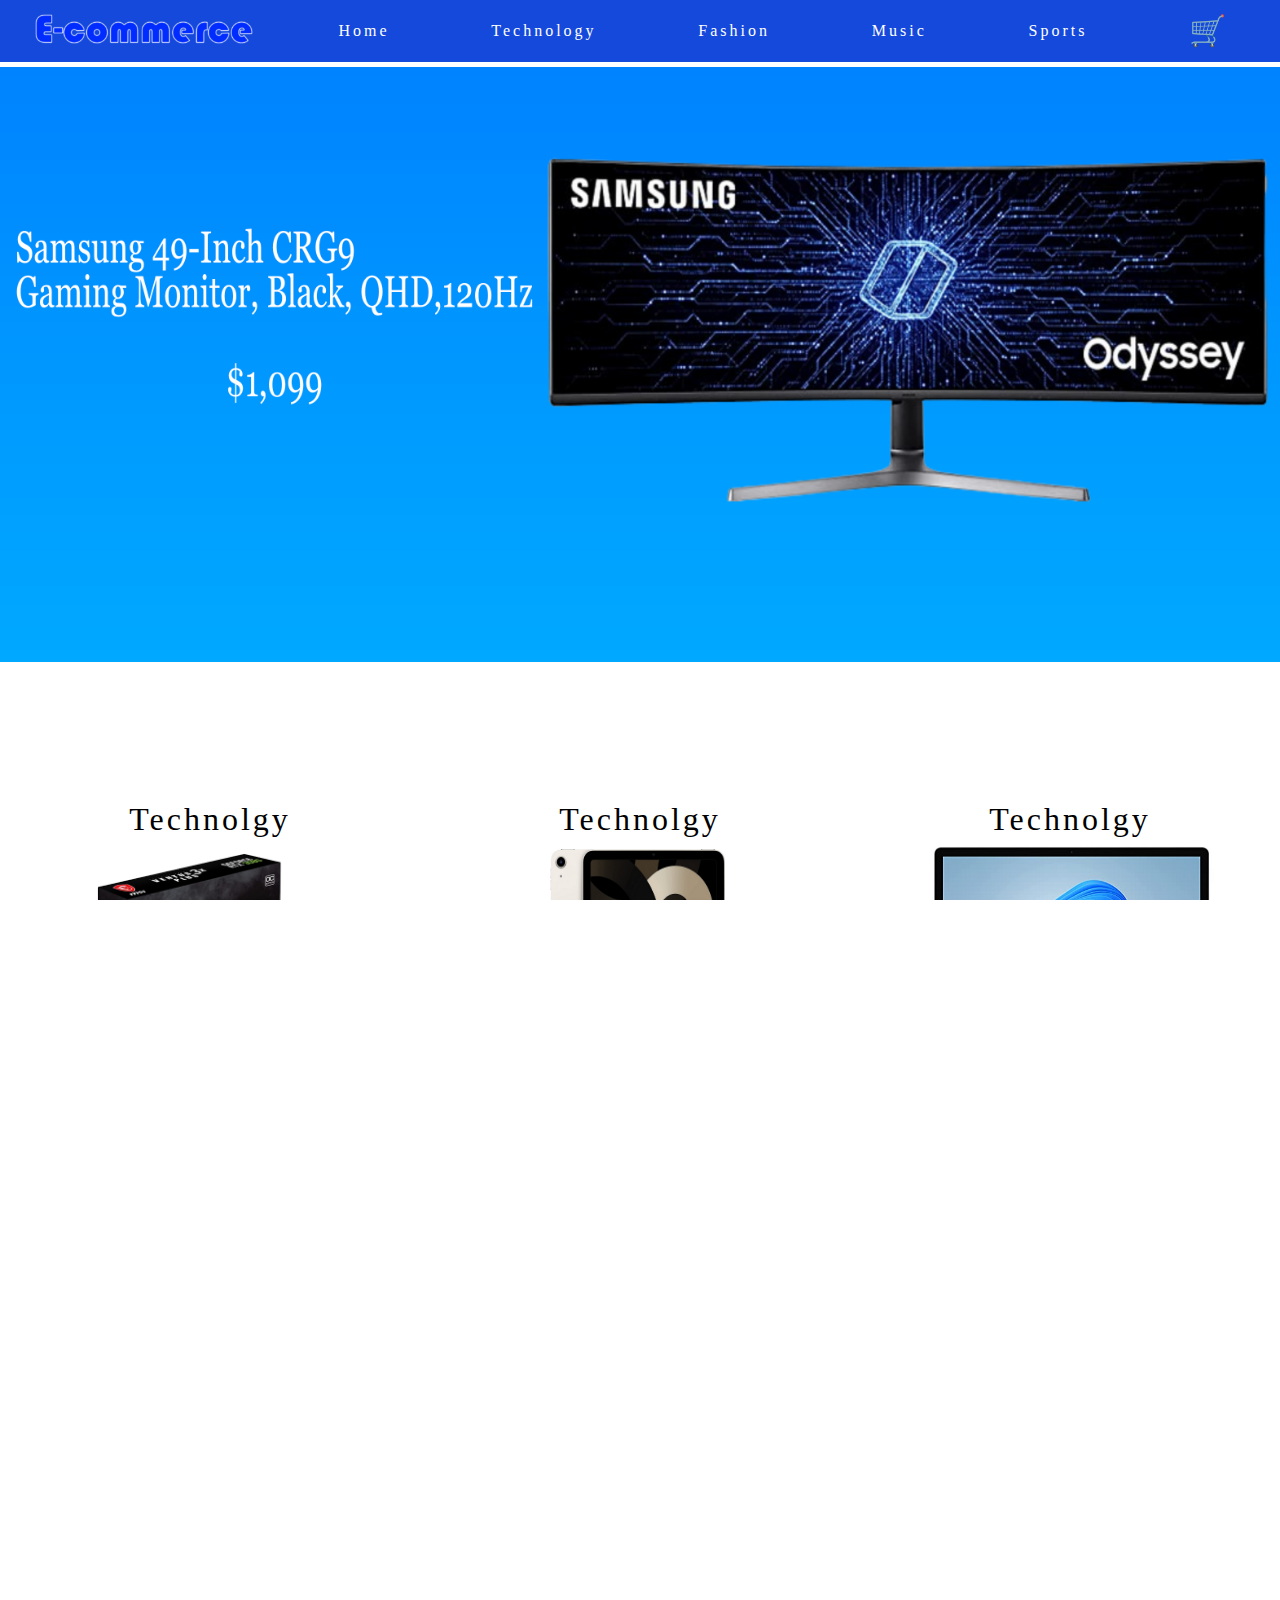
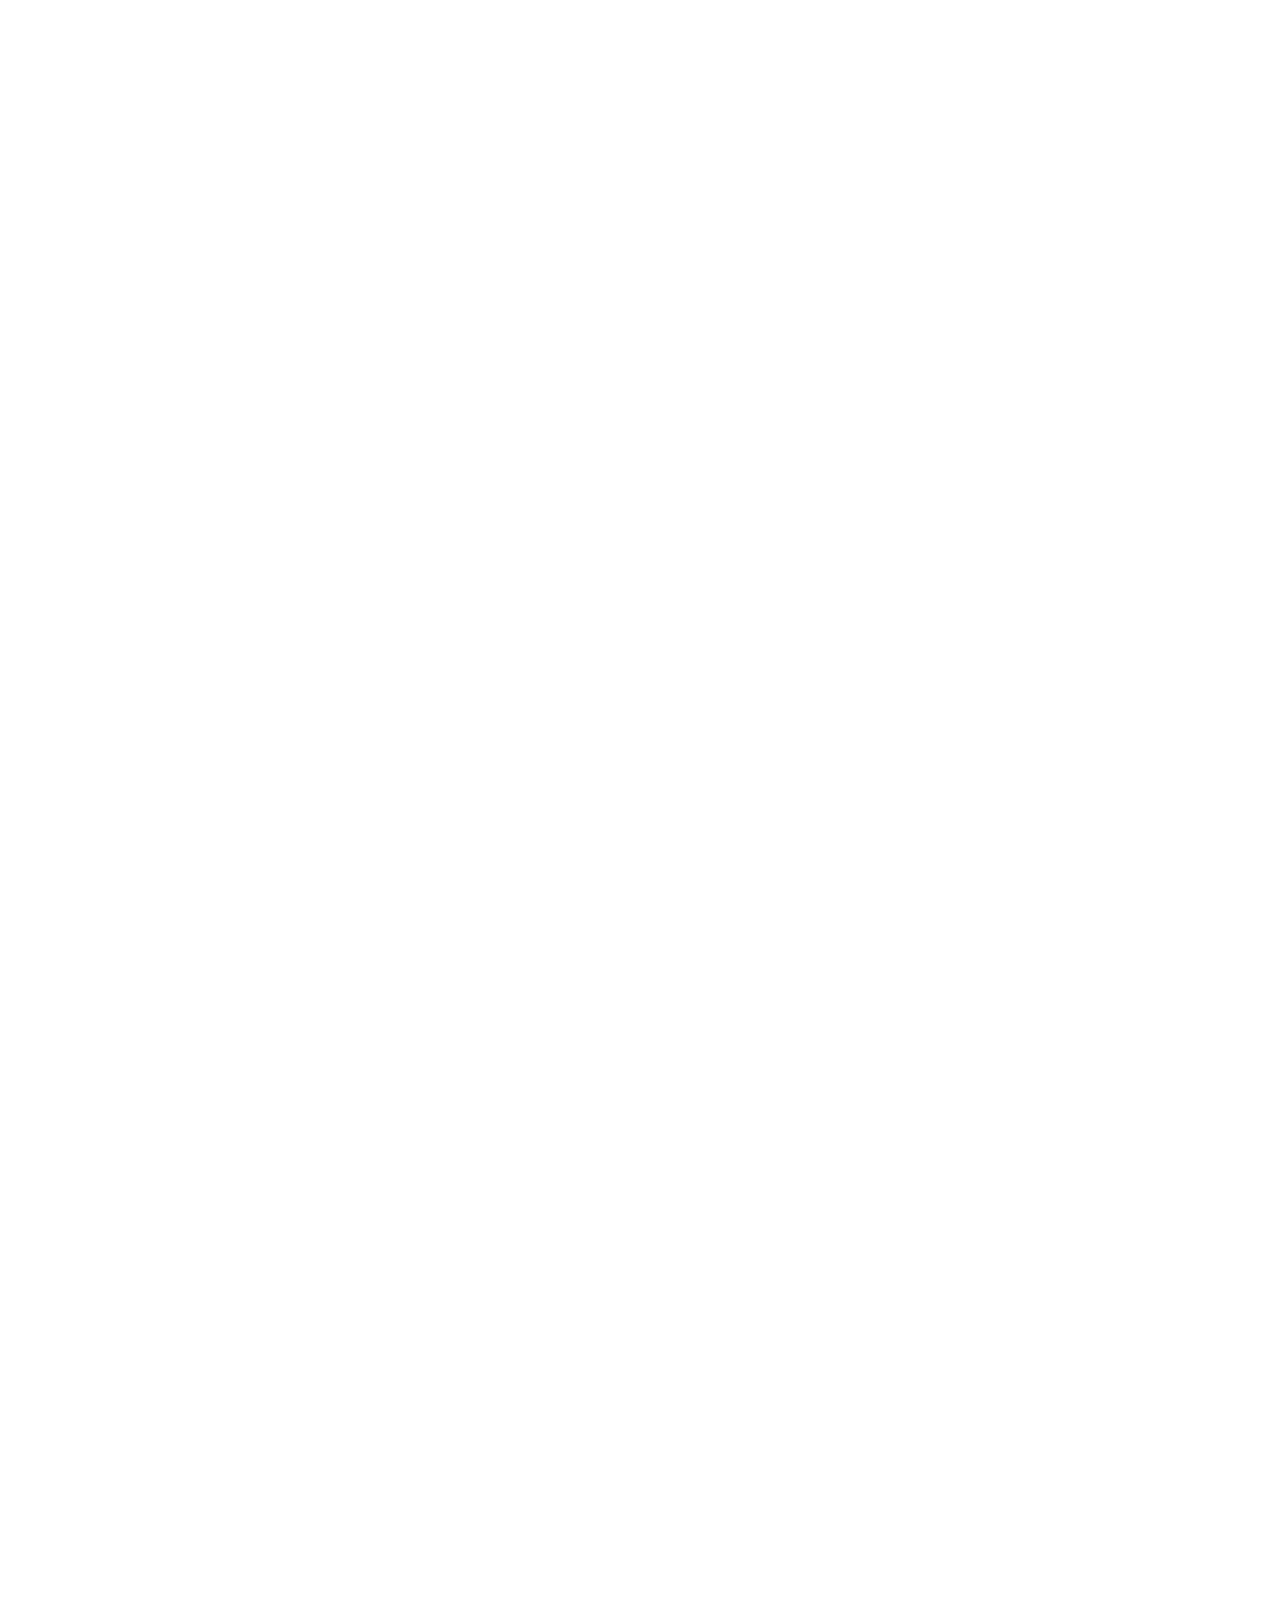
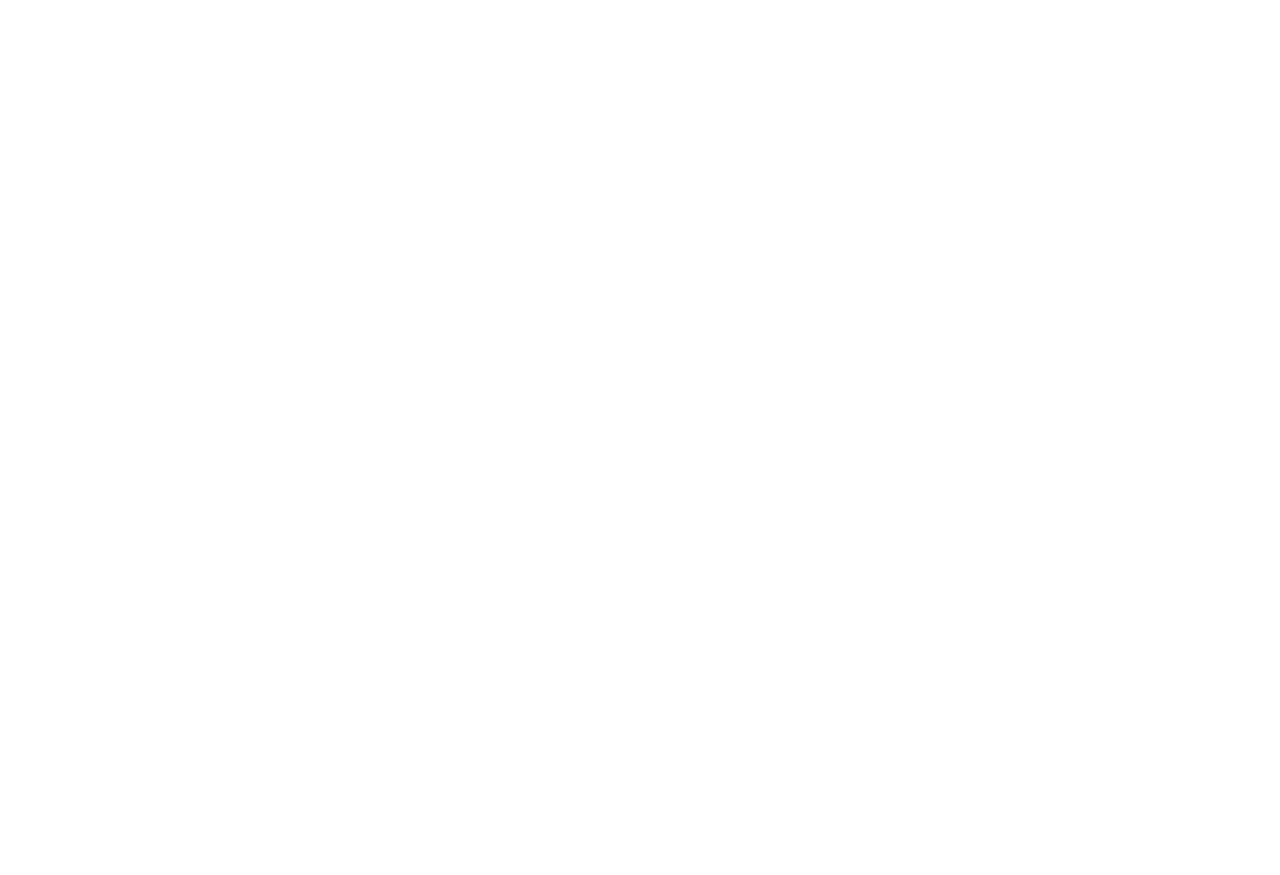
<file: ecommerce/technology.html>
<!DOCTYPE html>
<html lang="en">
<head>
<meta charset="UTF-8">
<meta http-equiv="X-UA-Compatible" content="IE=edge">
<meta name="viewport" content="width=device-width, initial-scale=1.0">
<title>E-commerce</title>
<link rel="stylesheet" href="./main.css">
<link rel="stylesheet" href="./css/tech.css">
<link rel="shortcut icon" href="./ecico.ico" type="image/x-icon">
</head>
<body>
    <p id="top"></p>
 
<div class="container">
    
<div   class="header">


<div class="logo">
<img onclick="window.location.href='./';" src="./ecommerce-logo.png" title="LOGO" alt="LOGO">
</div>
<a id="navlinks" href="./index.html">Home</a>
<a id="navlinks" class="hover-tech" href="./technology.html">Technology</a>
<a id="navlinks" class="hover-fashion"  href="./fashion.html">Fashion</a>
<a id="navlinks" class="hover-music"  href="./music.html">Music</a>
<a id="navlinks" class="hover-sports"  href="./sports.html">Sports</a>
<a style="font-size: 30px;" id="navlinks" href="#!">&#128722;</a>

</div>

<!--small screen-->
<nav class="navbar">
<div class="logo">
<a  href="./index.html">
<img src="./ecommerce-logo.png" title="LOGO" alt="LOGO"></a>

</div>

<ul id="navlink" class="navlinks">
<li><a href="./index.html">Home</a></li>
<a id="navlinks" class="hover-tech" href="./technology.html">Technology</a>
<a id="navlinks" class="hover-fashion"  href="./fashion.html">Fashion</a>
<a id="navlinks" class="hover-music"  href="./music.html">Music</a>
<a id="navlinks" class="hover-sports"  href="./sports.html">Sports</a>
<li><a style="font-size: 30px;" href="#!">&#128722;</a></li>
</ul>
    
   

</nav>
<!--small screen-->

<div onclick="window.location.href='#!';"  class="tech-brand">
<div class="main-hero">
</div>
</div>


<!--small and rightside start here-->

<div class="leftside">
<div class="card">
<div class="card-title"><h1>Technolgy</h1></div>
<img style=" width: 70%;transform: translateX(60px);" src="./img/rtx38.png" alt="">
<div class="card-content">Lorem ipsum dolor, sit amet consectetur adipisicing elit. Saepe eos fuga sit, aspernatur voluptas deleniti, blanditiis doloribus commodi corporis quia officiis inventore veritatis pariatur similique dolor, accusantium nulla ipsam! Maiores!</div>
<div class="card-authblock">
<div class="card-date">MSI Gaming GeForce RTX 3080 LHR 10GB GDRR6X 320-Bit </div>
<div class="card-author">$699</div>
</div>
<button onclick="window.location.href='#!';" class="card-btn">Move to cart</button>
</div>
<div class="card">
<div class="card-title"><h1>Technolgy</h1></div>
<img src="./img/iair.png" style="display: grid;width:50%;margin:0;transform:translateX(85px)" alt="">
<div class="card-content">Lorem ipsum dolor, sit amet consectetur adipisicing elit. Saepe eos fuga sit, aspernatur voluptas deleniti, blanditiis doloribus commodi corporis quia officiis inventore veritatis pariatur similique dolor, accusantium nulla ipsam! Maiores!</div>
<div class="card-authblock">
<div class="card-date"> 2022 Apple iPad Air (10.9-inch, Wi-Fi, 256GB) - Starlight (5th Generation) </div>
<div class="card-author">$749</div>
</div>
<button onclick="window.location.href='#!';" class="card-btn">Move to cart</button>
</div>
<div class="card">
<div class="card-title"><h1>Technolgy</h1></div>
<img src="./img/miclap.png"  alt="">
<div class="card-content">Lorem ipsum dolor, sit amet consectetur adipisicing elit. Saepe eos fuga sit, aspernatur voluptas deleniti, blanditiis doloribus commodi corporis quia officiis inventore veritatis pariatur similique dolor, accusantium nulla ipsam! Maiores!</div>
<div class="card-authblock">
<div class="card-date">Microsoft Surface Laptop 4 15" Touch Screen - Intel Core i7 - 16GB - 512GB with Windows 11 (Latest Model) - Black</div>
<div class="card-author">$1,799</div>
</div>
<button onclick="window.location.href='#!';" class="card-btn">Move to cart</button>
</div>
</div>


<div class="small-leftside">
<div class="card">
<div class="card-title"><h1>Technolgy</h1></div>
<img style="    width: 70%;transform: translateX(60px);" src="./img/rtx38.png" alt="">
<div class="card-content">Lorem ipsum dolor, sit amet consectetur adipisicing elit. Saepe eos fuga sit, aspernatur voluptas deleniti, blanditiis doloribus commodi corporis quia officiis inventore veritatis pariatur similique dolor, accusantium nulla ipsam! Maiores!</div>
<div class="card-authblock">
<div class="card-date">MSI Gaming GeForce RTX 3080 LHR 10GB GDRR6X 320-Bit </div>
<div class="card-author">$699</div>
</div>
<button onclick="window.location.href='#!';" class="card-btn">Move to cart</button>
</div>

<div class="card">
<div class="card-title"><h1>Technolgy</h1></div>
<img src="./img/iair.png" style="display: grid;width:50%;margin:0;transform:translateX(85px)" alt="">
<div class="card-content">Lorem ipsum dolor, sit amet consectetur adipisicing elit. Saepe eos fuga sit, aspernatur voluptas deleniti, blanditiis doloribus commodi corporis quia officiis inventore veritatis pariatur similique dolor, accusantium nulla ipsam! Maiores!</div>
<div class="card-authblock">
<div class="card-date"> 2022 Apple iPad Air (10.9-inch, Wi-Fi, 256GB) - Starlight (5th Generation) </div>
<div class="card-author">$749</div>
</div>
<button onclick="window.location.href='#!';" class="card-btn">Move to cart</button>
</div>

<div class="card">
<div class="card-title"><h1>Technolgy</h1></div>
<img src="./img/miclap.png" alt="">
<div class="card-content">Lorem ipsum dolor, sit amet consectetur adipisicing elit. Saepe eos fuga sit, aspernatur voluptas deleniti, blanditiis doloribus commodi corporis quia officiis inventore veritatis pariatur similique dolor, accusantium nulla ipsam! Maiores!</div>
<div class="card-authblock">
<div class="card-date">Microsoft Surface Laptop 4 15" Touch Screen - Intel Core i7 - 16GB - 512GB with Windows 11 (Latest Model) - Black</div>
<div class="card-author">$1,799</div>
</div>
<button onclick="window.location.href='#!';" class="card-btn">Move to cart</button>
</div>
</div>

<div  class="small-rightside">
<div class="card">
<div class="card-title"><h1>Technolgy</h1></div>
<img style="width: 70%;
transform: translateX(60px);" src="./img/aptv.png" alt="">
<div class="card-content">Lorem ipsum dolor, sit amet consectetur adipisicing elit. Saepe eos fuga sit, aspernatur voluptas deleniti, blanditiis doloribus commodi corporis quia officiis inventore veritatis pariatur similique dolor, accusantium nulla ipsam! Maiores!</div>
<div class="card-authblock">
<div class="card-date"> 2021 Apple TV 4K (64GB) </div>
<div class="card-author">$199</div>
</div>
<button onclick="window.location.href='#!';" class="card-btn">Move to cart</button>
</div>
<div class="card">
<div class="card-title"><h1>Gaming</h1></div>
<img style="width: 50%;transform:translateX(130px)" src="./img/ps5tech.jpg" alt="">
<div class="card-content">Lorem ipsum dolor, sit amet consectetur adipisicing elit. Saepe eos fuga sit, aspernatur voluptas deleniti, blanditiis doloribus commodi corporis quia officiis inventore veritatis pariatur similique dolor, accusantium nulla ipsam! Maiores!</div>
<div class="card-authblock">
<div class="card-date">Playtation 5 Disc Version</div>
<div class="card-author">$499</div>
</div>
<button onclick="window.location.href='#!';" class="card-btn">Move to cart</button>
</div>
<div class="card">
<div class="card-title"><h1>Technolgy</h1></div>
<img  src="./img/lgtv.jpg" alt="">
<div class="card-content">Lorem ipsum dolor, sit amet consectetur adipisicing elit. Saepe eos fuga sit, aspernatur voluptas deleniti, blanditiis doloribus commodi corporis quia officiis inventore veritatis pariatur similique dolor, accusantium nulla ipsam! Maiores!</div>
<div class="card-authblock">
<div class="card-date">LG Alexa Built-In NanoCell 90 Series 75" 4K Smart UHD NanoCell TV (2021)</div>
<div class="card-author">$1,499</div>
</div>
<button onclick="window.location.href='#!';" class="card-btn">Move to cart</button>
</div>
</div>

<div class="rightside">
<div style="margin: 0.3em auto;" class="card">
<div class="card-title"><h1>Technolgy</h1></div>
<img src="./img/aptv.png" style="width: 70%;
transform: translateX(60px);" alt="">
<div class="card-content">Lorem ipsum dolor, sit amet consectetur adipisicing elit. Saepe eos fuga sit, aspernatur voluptas deleniti, blanditiis doloribus commodi corporis quia officiis inventore veritatis pariatur similique dolor, accusantium nulla ipsam! Maiores!</div>
<div class="card-authblock">
<div class="card-date"> 2021 Apple TV 4K (64GB) </div>
<div class="card-author">$199</div>
</div>
<button onclick="window.location.href='#!';" class="card-btn">Move to cart</button>
</div>
<div style="margin: 0.3em auto;" class="card">
<div class="card-title"><h1>Gaming</h1></div>
<img style="width: 50%;transform:translateX(130px)" src="./img/ps5tech.jpg" alt="">
<div class="card-content">Lorem ipsum dolor, sit amet consectetur adipisicing elit. Saepe eos fuga sit, aspernatur voluptas deleniti, blanditiis doloribus commodi corporis quia officiis inventore veritatis pariatur similique dolor, accusantium nulla ipsam! Maiores!</div>
<div class="card-authblock">
<div class="card-date">Playtation 5 Disc Version</div>
<div class="card-author">$499</div>
</div>
<button onclick="window.location.href='#!';" class="card-btn">Move to cart</button>
</div>
<div style="margin: 0.3em auto;" class="card">
<div class="card-title"><h1>Technolgy</h1></div>
<img  src="./img/lgtv.jpg" alt="">
<div class="card-content">Lorem ipsum dolor, sit amet consectetur adipisicing elit. Saepe eos fuga sit, aspernatur voluptas deleniti, blanditiis doloribus commodi corporis quia officiis inventore veritatis pariatur similique dolor, accusantium nulla ipsam! Maiores!</div>
<div class="card-authblock">
<div class="card-date">LG Alexa Built-In NanoCell 90 Series 75" 4K Smart UHD NanoCell TV (2021)</div>
<div class="card-author">$10</div>
</div>
<button onclick="window.location.href='#!';" class="card-btn">Move to cart</button>
</div>
</div>

<!--small and rightside stop here-->

<div class="content1">
    
<div class="card">
<div class="card-title"><h1>Technolgy</h1></div>
<img onclick="window.location.href='#!';"  src="./img/sye.jpg" alt="">
<div class="card-content">Lorem ipsum dolor, sit amet consectetur adipisicing elit. Saepe eos fuga sit, aspernatur voluptas deleniti, blanditiis doloribus commodi corporis quia officiis inventore veritatis pariatur similique dolor, accusantium nulla ipsam! Maiores!</div>
<div class="card-authblock">
<div class="card-date">Sony LinkBuds S Truly Wireless Noise Canceling Earbud Headphones with Alexa Built-in, Black </div>
<div class="card-author">$198</div>
</div>
<button onclick="window.location.href='#!';" class="card-btn">Move to cart</button>
</div>




</div>

<div class="content01">
    
<div class="card">
<div class="card-title"><h1>Technolgy</h1></div>
<img onclick="window.location.href='#!';" src="./img/sye.jpg" alt="">
<div class="card-content">Lorem ipsum dolor, sit amet consectetur adipisicing elit. Saepe eos fuga sit, aspernatur voluptas deleniti, blanditiis doloribus commodi corporis quia officiis inventore veritatis pariatur similique dolor, accusantium nulla ipsam! Maiores!</div>
<div class="card-authblock">
<div class="card-date">Sony LinkBuds S Truly Wireless Noise Canceling Earbud Headphones with Alexa Built-in, Black</div>
<div class="card-author">$198</div>
</div>
<button onclick="window.location.href='#!';" class="card-btn">Move to cart</button>
</div>

<div class="card">
<div class="card-title"><h1>Technolgy</h1></div>
<img src="./img/canp.jpg" alt="">
<div class="card-content">Lorem ipsum dolor, sit amet consectetur adipisicing elit. Saepe eos fuga sit, aspernatur voluptas deleniti, blanditiis doloribus commodi corporis quia officiis inventore veritatis pariatur similique dolor, accusantium nulla ipsam! Maiores!</div>
<div class="card-authblock">
<div class="card-date">HP OfficeJet Pro 6978 All-in-One Wireless Printer, HP Instant Ink, Works with Alexa </div>
<div class="card-author">$169</div>
</div>
<button onclick="window.location.href='#!';" class="card-btn">Move to cart</button>
</div> 

<div class="card">
<div class="card-title"><h1>Gaming</h1></div>
<img style="    width: 50%;
transform: translateX(85px);" src="./img/swit.jpg" alt="">
<div class="card-content">Lorem ipsum dolor, sit amet consectetur adipisicing elit. Saepe eos fuga sit, aspernatur voluptas deleniti, blanditiis doloribus commodi corporis quia officiis inventore veritatis pariatur similique dolor, accusantium nulla ipsam! Maiores!</div>
<div class="card-authblock">
<div class="card-date">Nintendo Switch – OLED Model w/ White Joy-Con</div>
<div class="card-author">$349</div>
</div>
<button onclick="window.location.href='#!';" class="card-btn">Move to cart</button>
</div> 
</div>


<div class="content2">
<div class="card">
<div class="card-title"><h1>Technolgy</h1></div>
<img src="./img/canp.jpg" alt="">
<div class="card-content">Lorem ipsum dolor, sit amet consectetur adipisicing elit. Saepe eos fuga sit, aspernatur voluptas deleniti, blanditiis doloribus commodi corporis quia officiis inventore veritatis pariatur similique dolor, accusantium nulla ipsam! Maiores!</div>
<div class="card-authblock">
<div class="card-date">HP OfficeJet Pro 6978 All-in-One Wireless Printer, HP Instant Ink, Works with Alexa </div>
<div class="card-author">$169</div>
</div>
<button onclick="window.location.href='#!';" class="card-btn">Move to cart</button>
</div>  
</div>

<div class="content02">
    
<div class="card">
<div class="card-title"><h1>Technolgy</h1></div>
<img style="width: 70%;transform:translateX(35px)" src="./img/samul.jpg" alt="">
<div class="card-content">Lorem ipsum dolor, sit amet consectetur adipisicing elit. Saepe eos fuga sit, aspernatur voluptas deleniti, blanditiis doloribus commodi corporis quia officiis inventore veritatis pariatur similique dolor, accusantium nulla ipsam! Maiores!</div>
<div class="card-authblock">
<div class="card-date">SAMSUNG Galaxy S22 Ultra Smartphone, Factory Unlocked Android Cell Phone, 256GB</div>
<div class="card-author">$999</div>
</div>
<button onclick="window.location.href='#!';" class="card-btn">Move to cart</button>
</div>

<div class="card">
<div class="card-title"><h1>Technolgy</h1></div>
<img src="./img/aplwa.jpg" alt="">
<div class="card-content">Lorem ipsum dolor, sit amet consectetur adipisicing elit. Saepe eos fuga sit, aspernatur voluptas deleniti, blanditiis doloribus commodi corporis quia officiis inventore veritatis pariatur similique dolor, accusantium nulla ipsam! Maiores!</div>
<div class="card-authblock">
<div class="card-date">Apple Watch Series 7 [GPS 41mm] Smart Watch w/ Starlight Aluminum Case</div>
<div class="card-author">329</div>
</div>
<button onclick="window.location.href='#!';" class="card-btn">Move to cart</button>
</div> 

<div class="card">
<div class="card-title"><h1>Technolgy</h1></div>
<img  src="./img/airta.jpg" alt="">
<div class="card-content">Lorem ipsum dolor, sit amet consectetur adipisicing elit. Saepe eos fuga sit, aspernatur voluptas deleniti, blanditiis doloribus commodi corporis quia officiis inventore veritatis pariatur similique dolor, accusantium nulla ipsam! Maiores!</div>
<div class="card-authblock">
<div class="card-date">airtags 4 pack</div>
<div class="card-author">$89</div>
</div>
<button onclick="window.location.href='#!';" class="card-btn">Move to cart</button>
</div> 
</div>


<div class="content3">
<div class="card">
<div class="card-title"><h1>Gaming</h1></div>
<img style="    width: 50%;
transform: translateX(85px);" src="./img/swit.jpg" alt="">
<div class="card-content">Lorem ipsum dolor, sit amet consectetur adipisicing elit. Saepe eos fuga sit, aspernatur voluptas deleniti, blanditiis doloribus commodi corporis quia officiis inventore veritatis pariatur similique dolor, accusantium nulla ipsam! Maiores!</div>
<div class="card-authblock">
<div class="card-date">Nintendo Switch – OLED Model w/ White Joy-Con</div>
<div class="card-author">$349</div>
</div>
<button onclick="window.location.href='#!';" class="card-btn">Move to cart</button>
</div> 
</div>
<div class="content4">
<div class="card">
<div class="card-title"><h1>Technolgy</h1></div>
<img style="width: 70%;transform:translateX(35px)" src="./img/samul.jpg" alt="">
<div class="card-content">Lorem ipsum dolor, sit amet consectetur adipisicing elit. Saepe eos fuga sit, aspernatur voluptas deleniti, blanditiis doloribus commodi corporis quia officiis inventore veritatis pariatur similique dolor, accusantium nulla ipsam! Maiores!</div>
<div class="card-authblock">
<div class="card-date">SAMSUNG Galaxy S22 Ultra Smartphone, Factory Unlocked Android Cell Phone, 256GB</div>
<div class="card-author">$999</div>
</div>
<button onclick="window.location.href='#!';" class="card-btn">Move to cart</button>
</div> 
</div>

<div class="content5">
<div class="card">
<div class="card-title"><h1>Technolgy</h1></div>
<img src="./img/aplwa.jpg" alt="">
<div class="card-content">Lorem ipsum dolor, sit amet consectetur adipisicing elit. Saepe eos fuga sit, aspernatur voluptas deleniti, blanditiis doloribus commodi corporis quia officiis inventore veritatis pariatur similique dolor, accusantium nulla ipsam! Maiores!</div>
<div class="card-authblock">
<div class="card-date">Apple Watch Series 7 [GPS 41mm] Smart Watch w/ Starlight Aluminum Case</div>
<div class="card-author">$329</div>
</div>
<button onclick="window.location.href='#!';" class="card-btn">Move to cart</button>
</div> 
</div>

<div class="content6">
<div class="card">
<div class="card-title"><h1>Technolgy</h1></div>
<img  src="./img/airta.jpg" alt="">
<div class="card-content">Lorem ipsum dolor, sit amet consectetur adipisicing elit. Saepe eos fuga sit, aspernatur voluptas deleniti, blanditiis doloribus commodi corporis quia officiis inventore veritatis pariatur similique dolor, accusantium nulla ipsam! Maiores!</div>
<div class="card-authblock">
<div class="card-date">Apple AirTag 4 Pack</div>
<div class="card-author">$89.00</div>
</div>

<button onclick="window.location.href='#!';" class="card-btn">Move to cart</button>
</div> 
</div>









<div class="footer">

<div class="support-itruth-box">
<!--<div class="support-headline">Support iTruth News</div>
<div class="support-subtitle">iTruth News works hard to bring <br> you the news you care about.</div>
<div class="support-flex-box">
<div style="width: 2rem;"></div>
</div>-->
    
    
<form id="" class="hero-form" action="#!">

<div class="input-box" style="    margin-top: 10px;">
<input spellcheck="true" id="hero-text" type="text" placeholder="Search E-commerce">
<span>
<button class="search-btn">
<img src="./img/search_icon.png" alt="">
</button>
</span>
</div>
</form>
</div>













<div class="flex-footer">

<div class="footer-tablebox"> 
<div class="footer-headline">Get To Know Us</div>
<div class="footer-seperator"></div>
<ul class="footer-navlink">
<li><a href="#!">Career</a></li>

<div class="footer-seperator"></div>
<li><a href="#!">About E-commerce</a></li>

<div class="footer-seperator"></div>
<li><a href="#!">Press Center </a></li>

<div class="footer-seperator"></div>
<li><a href="#!">Investor Relations</a></li>

<div class="footer-seperator"></div>
<li><a href="#!">Advertise</a></li>

<div class="footer-seperator"></div>
<li><a href="#!">Make Money</a></li>

<div class="footer-seperator"></div>
<li><a href="#!">Company News</a></li>

</ul>
</div>
<!--first tablebox stops here-->

<div class="footer-tablebox"> 
<div class="footer-headline">Shop</div>
<div class="footer-seperator"></div>
<ul class="footer-navlink">
<li><a href="#!">Makeup</a></li>

<div class="footer-seperator"></div>
<li><a href="#!">Gaming</a></li>

<div class="footer-seperator"></div>
<li><a href="#!">Entertainment </a></li>

<div class="footer-seperator"></div>
<li><a href="#!">Ties</a></li>

<div class="footer-seperator"></div>
<li><a href="#!">Cameras</a></li>

<div class="footer-seperator"></div>
<li><a href="#!">Education</a></li>

<div class="footer-seperator"></div>
<li><a href="#!">Smart Home</a></li>

</ul>
</div>
<!--seconds tablebox stops here-->

<div class="footer-tablebox"> 
<div class="footer-headline">Trending</div>
<div class="footer-seperator"></div>
<ul class="footer-navlink">
<li><a href="#!">Clothes</a></li>

<div class="footer-seperator"></div>
<li><a href="#!">Books</a></li>

<div class="footer-seperator"></div>
<li><a href="#!">Movies</a></li>

<div class="footer-seperator"></div>
<li><a href="#!">Home Products</a></li>

<div class="footer-seperator"></div>
<li><a href="#!">Outdoors</a></li>

<div class="footer-seperator"></div>
<li><a href="#!">Luggage</a></li>

<div class="footer-seperator"></div>
<li><a href="#!">Grocerys</a></li>

</ul>
</div>
<!--third tablebox stops here-->

<div class="footer-tablebox" style="border-right: none !important;"> 
<div class="footer-headline">Help Center</div>
<div class="footer-seperator"></div>
<ul class="footer-navlink">
<li><a href="#!">Contact Us</a></li>

<div class="footer-seperator"></div>
<li><a href="#!">FAQs</a></li>

<div class="footer-seperator"></div>
<li><a href="#!">Covid-19 </a></li>

<div class="footer-seperator"></div>
<li><a href="#!">Send Feedback</a></li>

<div class="footer-seperator"></div>
<li><a href="#!">Privacy Policies</a></li>

<div class="footer-seperator"></div>
<li><a href="#!">Cookie Policies</a></li>

<div class="footer-seperator"></div>
<li><a href="#!">Complaints & Corrections</a></li>

</ul>
</div>
<!--fourth tablebox stops here-->


</div>

<div id="spe-foot" style="border-bottom: solid #fff 1px;"></div>

<p style="color: #fff; text-align: center;margin-bottom: 5px;
letter-spacing: 2px;">
&#169; E-commerce or its affiliated companies. All rights reserved. 
</p>

<div class="footer-logo-box">

<a href="#top"  class="logo-footer" >
<img   
src="./ecommerce-logo.png" alt="">
</a>

</div>

</div>
</div>
</body>
</file>
<file: ecommerce/main.css>
body,html{
    box-sizing: border-box;
    font-family: Georgia, 'Times New Roman', Times, serif;
    overflow-x: hidden;
    }
    
    *{
    margin: 0;
    }
        
    .container{
    display: grid;
    grid-template-columns: repeat(5, 1fr);
    grid-template-areas: 
    "header header header header header"
    "leftside main main main rightside"
    "leftside content1 content2 content3 rightside"
    "leftside content4 content5 content6 rightside"
    "footer footer footer footer footer";
    
    
    height: 100vh;
    gap: 5px;
    }
    
    
    
    .header{
    grid-area: header;
    background-color: #1449dc;
    display: grid;
    grid-template-columns: repeat( 7,auto);
    grid-auto-flow: column;
    place-items: center;
    }
    
        
    #navlinks{
    color: #fff;
    text-decoration: none;
    line-height: 30px;
    padding: 1rem;
    transition: 0.5s;
    letter-spacing: 3px;
    }
    

    

    
    .logo{
    margin: auto;
    }
    
    
            
    .logo img{
    height: 30px;
    cursor: pointer;
    }
    
    
    .main{
    grid-area: main;
    background: url(./img/home-brand.png);
    background-size: contain;
    background-repeat: no-repeat;
    height: 700px;
    width: 100%;
    }


    
    .main-hero{
    margin: auto;
    color: #fff;
    text-align: center;
    transform: translateY(32px);
    }
    
    .main-hero p{
    font-size: 34px;
    }
         
    
    
    
    .leftside{
    grid-area: leftside;
    transform: translateY(28px);
    margin: auto;
    }
    
    .small-leftside{
    display: flex;
    margin: auto;
    gap: 5rem;
    }
    
    
    .rightside{
    grid-area: rightside;
    margin: auto;
    transform: translateY(28px);}
    
    .small-rightside{
    display: flex;
    margin: auto;
    gap: 5rem;
    }
    
    
    .content1{
    grid-area: content1;
    margin: auto;
    }
    
    
    
    
    
    .card{
        display: grid;
    width: 350px;
    padding: 1em 0;
    margin: 0.3em 0;
    grid-template-rows: auto;

    }
    
    .card img{
    width: 100%;
    height: 240px;
    }
    
    
    .card-authblock{
    display: flex;
    place-content: center;
    place-items: center;
    margin: 1rem 0;
    }
    
    
    .card-date{
    padding: 0.5rem;
    letter-spacing: 2px;
    text-align: center;
    border-right:solid 1px ;
    }
    
    .card-author{
    padding-left: 10px;
    text-align: center;
    color: #ff0000;
    }
    
    
    
    .card-title{
    padding: 0.5rem;
    text-align: center;
    }
    
    .card-title h1{
    font-weight: 100;
    letter-spacing: 3px;
    }
    
    
    
    .card-content{
    padding: 1rem;
    text-align: center;
    line-height: 25px;
    }
    
    .card-content img{
    object-fit: cover;
    width: 100%;
    }
    
    .card-btn{
    display: grid;
    margin: 1rem auto;
    width: 30%;
    border: 0;
    border-radius: 5px;
    background-color: #1449dc;
    padding: 0.5rem;
    color: #fff;
    text-transform: capitalize;
    cursor: pointer;
    }
        
    
    
    .content2{
    grid-area: content2;
    margin: auto;
    }
    .content3{
    grid-area: content3;
    margin: auto;
    }
    .content4{
    grid-area: content4;
    margin: auto;
    }
    .content5{
    grid-area: content5;
    margin: auto;
    }
    .content6{
    grid-area: content6;
    margin: auto;
    }
    .footer{
    grid-area: footer;
    padding: 3px;
    background: #1449dc;
    text-align: center;}
    
    /*suport itruth news box starts here*/
    
    
    
    .support-itruth-box{
    border-bottom: solid 1px #fff;}
    
    .support-headline{
    font-size: 30px;
    color: #fff;
    margin-bottom: 2rem;
    letter-spacing: 2px;
    }
    
    .support-subtitle{
    margin-bottom: 2rem;
    color: #fff;
    font-size: 16px;
    letter-spacing: 3px;
    }
    
    .support-flex-box{
    
    margin-bottom: 2rem;
    }
    
    .support-flex-box button{
    border: 0;
    border-radius: 20px;
    background-color: #0d6efd;
    text-transform: capitalize;
    letter-spacing: 4px;
    line-height: 44px;
    font-size: 22px;
    letter-spacing: 3px;
    color: #fff;
    cursor: pointer;}
            
    
    
    
    
    
    .hero-text{
    color: #fff;
    margin: auto;
    float: left;
    font-size: 24px;
    letter-spacing: 1px;
    }
    
    
    .hero-form{
    margin:auto;
    width: 50%;
    margin-bottom: 1rem;
    
    }
    
    .hero-form input:focus{
    background-color: #fff;
    }
    
    
    
    .hero-form input{
    width: 100%;
    font-size: 18px;
    border-radius: 3px;
    border: none;
    min-height: 70px;
    outline: none;
    padding: 0 20px;
    background-color: #e7e6e3;
    transition: 1s;
    }
    
    .input-box{
    display: flex;
    }
    
    
    
    .input-box span{
    display: flex;
    transform: translateX(-60px);
    }
    
    .search-btn{
    border: none;
    background: transparent;
    padding: unset;
    cursor: pointer;
    }
    
    .input-box img{
    height: 30px;
    }
        
    
    @media(max-width:768px){
        .input-box img{
            transform: translateY(0);
        }
    }
    
    /*suport itruth news box stops here*/
    
    
    
    
    
    .flex-footer{
    display: flex;
    place-content: center;
    }
    
    .footer-tablebox{
    width: 100%;
    border-right: solid 1px #fff;
    padding-bottom: 10px;
    padding-top: 10px;
    
    
    }
    .footer-headline{
    color: #fff;
    font-size: 24px;
    font-weight: bold;
    letter-spacing: 2px;
    }
    .footer-navlink{
    margin: auto;
    padding: 0;
    }
    .footer-navlink li{
    list-style-type: none;
    }
    .footer-navlink a{
    text-decoration: none;
    color: #fff;
    font-size: 18px;
    letter-spacing: 1px;
    }
    
    .footer-seperator{
    margin: 20px 0;
    }
    
    .footer-logo-box{
    margin: auto;
    
    }
    
    .logo-footer img{
    height:36px;
    cursor: pointer
    }
    
    
    
    /*@media starts here*/
    
    
    
    @media(min-width: 1750px){
    .small-leftside{
    display: none;
    }
    .small-rightside{
    display: none;
    }
    .content01{
    display: none;
    }
    .content02{
    display: none;
    }
    
    
    }
    
    @media(max-width:1750px){
    .content01{
    display: flex;
    gap: 5rem;
    margin: auto;
    }
    
    .content02{
    display: flex;
    gap: 5rem;
    margin: auto;
    }
    
    }
    
    
    @media(max-width:1260px){
    .small-leftside{
    flex-direction: column;
    }
    .small-rightside{
    flex-direction: column;
    }
    
    .content01{
    flex-direction: column;
    }
    .content02{
    flex-direction: column;
    }
    
    }
        
    
    @media(max-width:1750px){
    .container{
    grid-template-columns: 1fr;
    grid-template-rows: 1fr;
    grid-template-areas: 
    "header"
    "main"
    "leftside"
    "rightside"
    "content1"
    "content2"
    "content3"
    "content4"
    "content5"
    "content6"
    "footer";
    }
    
    .leftside{
    display: none;
    }
    
    .rightside{
    display: none;
    }
    
    
    
    .content1{
        display: none;
      
    }
    .content2{
        display: none;
      
    }
    
    .content3{
        display: none;
    }
    .content4{
        display: none;
    }
    .content5{
        display: none;
    }
    .content6{
        display: none;
    }
    
    
    .subbtn{
    margin: auto;
    place-content: center;
    }
    
    
        
}


  
      
    
    @media(min-width:768px){
    .navbar{
    display: none;
    }
    
    
    }
    
    @media(max-width:768px){
    .header{
    display: none;
    
    }
    
    .navbar{
    display: flex;
    background-color: #1449dc;
    flex-direction: column;
    width: 100%;
    }
        
        
        
            
    .navlinks{
    margin: 7px auto;
    padding: 0;
    }
    
    .navlinks li {
    display: inline-block;
    list-style-type: none;
    }
    
    .navlinks a {
    
    margin: 0px 14px;
    text-decoration: none;
    color: #fff;
    font-size: small;
    } 
    
    .navlinks1{
    margin: auto;
    padding: 0;
    }
    
    .navlinks1 li {
    display: inline-block;
    list-style-type: none;
    }
    
    .navlinks1 a {
    
    margin: 0px 14px;
    text-decoration: none;
    color: #fff;
    } 
    
    .subbtn{
    display: none;
    }
    
    #navlinks{
    font-size: 24px;
    }
    .flex-footer{
    flex-direction: column;
    }
    .support-flex-box{
    flex-direction: column;
    }
    
    .support-flex-box button{
    margin-bottom: 1rem;
    }
    
    .hero-form{
    width: 100% !important;
    transform: translateX(20px);
    }
    
    .hero-form input{
    width:100% !important;
    margin: auto;
    }
    
    .hero-text{
    font-size: 20px;
    }
                
                
                    
                
                
    .footer-tablebox{
    border: none;
    border-bottom: solid 1px #fff;
    margin-bottom: 1em;
    }
    
    #spe-foot{
    border: none !important;
    }
                    
       
    }

    @media(max-width:1000px){
        .main{
            height: 500px;
        }
    }
    
    @media(max-width:650px){
        .main{
            height: 450px;
        }
    }
    
    @media(max-width:500px){
        .main{
            height: 250px;
        }
    }
    
    @media(max-width:415px){
    .main {
    height: 124px !important;
    margin: auto;
    width: 70%;
    }
    .navlinks1 a {
    font-size: small;
    margin: 0px 14px;
    text-decoration: none;
    color: #fff;
    } 
            
    
    .subbtn{
    font-size: 26px;
    }
    
    .main-hero p{
    font-size: 26px;
    }

    .logo img{
        transform: translateY(5px);
    }

    .logo-footer img{
        height:  20px !important;

    }
    }
</file>
<file: ecommerce/css/fashion.css>
.fashion-brand{
    grid-area: main;
background-image: url(../img/fashion-brand.png);  
  background-size: contain;
    background-repeat: no-repeat;
    height: 700px;
    width: 100%;
    }


    
    @media(max-width:1000px){
        .fashion-brand{
            height: 500px;
        }
    }
    
    @media(max-width:650px){
        .fashion-brand{
            height: 450px;
        }
    }
    
    @media(max-width:500px){
        .fashion-brand{
            height: 250px;
        }
    }
    
    @media(max-width:415px){
    .fashion-brand {
    height: 124px !important;
    margin: auto;
    width: 70%;
    }}
</file>
<file: ecommerce/css/music.css>
.music-brand{
    grid-area: main;
background-image: url(../img/music-brand.png);  
  background-size: contain;
    background-repeat: no-repeat;
    height: 700px;
    width: 100%;
    }


    @media(max-width:1000px){
        .music-brand{
            height: 500px;
        }
    }
    
    @media(max-width:650px){
        .music-brand{
            height: 450px;
        }
    }
    
    @media(max-width:500px){
        .music-brand{
            height: 250px;
        }
    }
    
    @media(max-width:415px){
    .music-brand {
    height: 124px !important;
    margin: auto;
    width: 70%;
    }}
</file>
<file: ecommerce/css/sports.css>
.sports-brand{
    grid-area: main;
background-image: url(../img/sports-brand.png);  
  background-size: contain;
    background-repeat: no-repeat;
    height: 700px;
    width: 100%;
    }


    @media(max-width:1000px){
        .sports-brand{
            height: 500px;
        }
    }
    
    @media(max-width:650px){
        .sports-brand{
            height: 450px;
        }
    }
    
    @media(max-width:500px){
        .sports-brand{
            height: 250px;
        }
    }
    
    @media(max-width:415px){
    .sports-brand {
    height: 124px !important;
    margin: auto;
    width: 70%;
    }}
</file>
<file: ecommerce/css/tech.css>
.tech-brand{
    grid-area: main;
background-image: url(../img/tech-brand.png);  
  background-size: contain;
    background-repeat: no-repeat;
    height: 700px;
    width: 100%;
    }


    @media(max-width:1000px){
        .tech-brand{
            height: 500px;
        }
    }
    
    @media(max-width:650px){
        .tech-brand{
            height: 450px;
        }
    }
    
    @media(max-width:500px){
        .tech-brand{
            height: 250px;
        }
    }
    
    @media(max-width:415px){
    .tech-brand {
    height: 124px !important;
    margin: auto;
    width: 70%;
    }}
</file>
